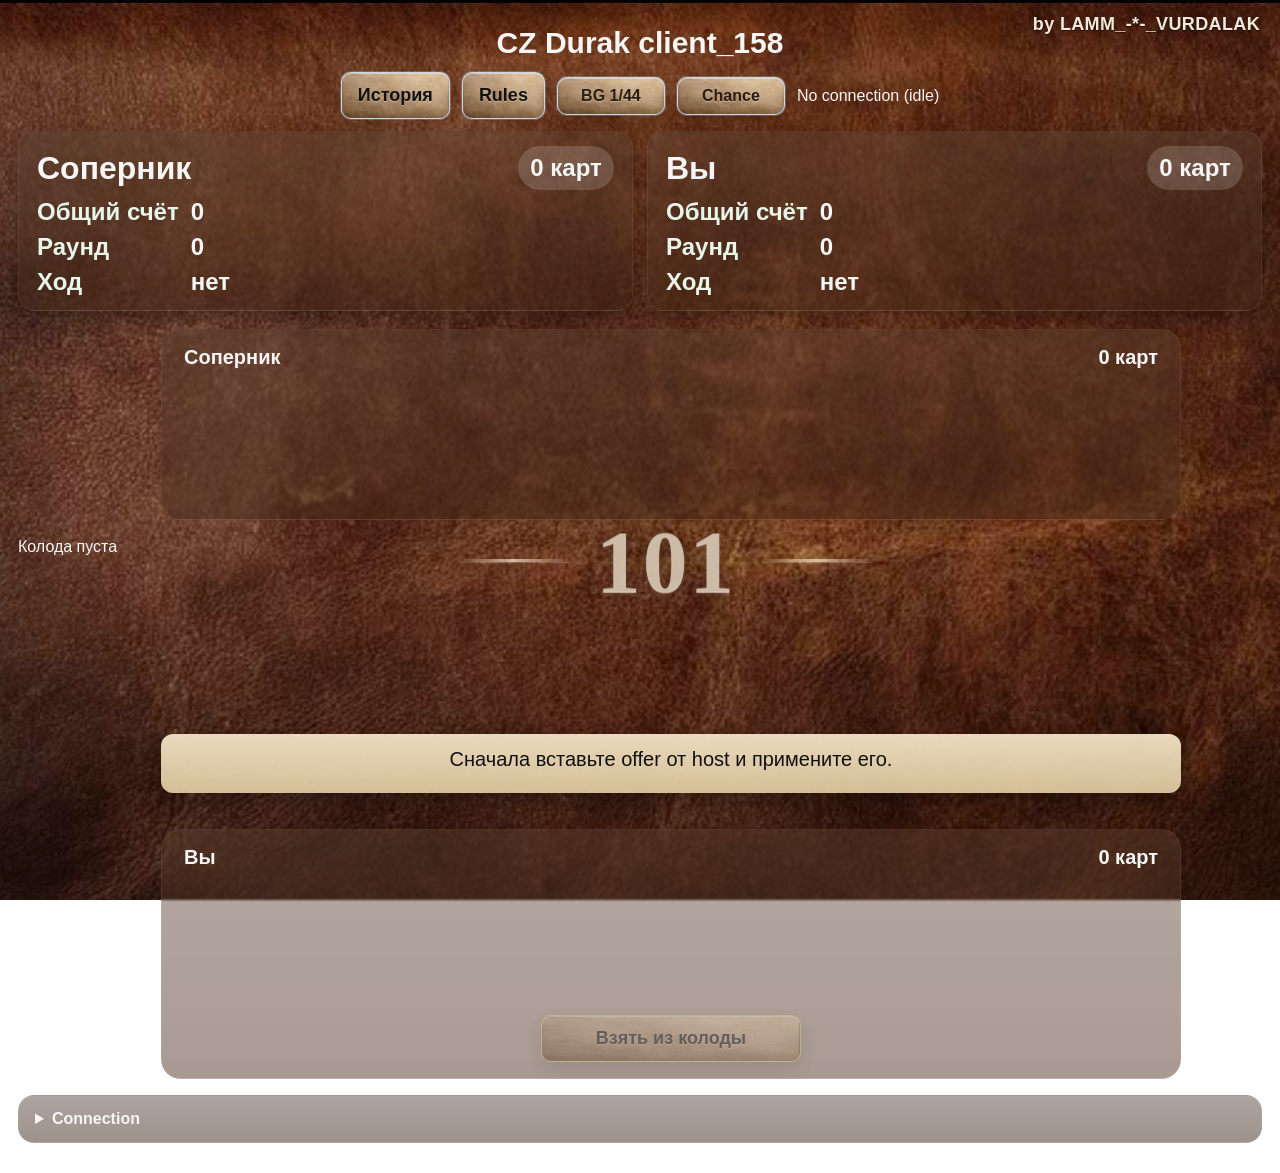
<file: index.html>
<!DOCTYPE html>
<html lang="ru">
<head>
<meta charset="UTF-8" />
<meta name="viewport" content="width=device-width, initial-scale=1.0" />
<title>CZ Durak client_158</title>
<style>
  :root{
    --table:#5c341d; --table-dark:#26150c; --panel:rgba(72,42,24,.42); --text:#f6f6f6;
    --accent:#e6d8ae; --shadow:0 10px 24px rgba(0,0,0,.32); --page-bg-image:radial-gradient(circle at 30% 26%, #eadbc0 0%, #d3b186 34%, #b17d56 68%, #8e6140 100%); --button-bg-image:none;
    --card-w:78px; --card-h:112px; --red:#d81f1f; --black:#111; --blue-back:#4966d6;
  }
  *{box-sizing:border-box}
  body{margin:0;font-family:Arial,Helvetica,sans-serif;color:var(--text);background-image:linear-gradient(rgba(18,10,7,.12), rgba(18,10,7,.12)), var(--page-bg-image);background-size:cover,cover;background-position:center,center;background-repeat:no-repeat,no-repeat;background-attachment:fixed,fixed;min-height:100vh}
  .wrap{max-width:1280px;margin:0 auto;padding:18px 18px 30px;position:relative}
  h1{margin:8px 0 12px;text-align:center;font-size:30px}
  .topbar{display:flex;gap:12px;justify-content:center;align-items:center;flex-wrap:wrap;margin-bottom:12px}
  .btn-main,.btn-open,.btn-log,.btn-draw,select,textarea,input,button{border:none;border-radius:10px;padding:12px 16px;font-size:18px;box-shadow:var(--shadow)}
  select,button,textarea,input{border:none;border-radius:10px;padding:12px 16px;font-size:18px;cursor:pointer;box-shadow:var(--shadow)}
  textarea,input{cursor:text}
  button{cursor:pointer}
  .btn-main{background:#efefef;color:#111}
  .btn-open{background:#f3e08d;color:#111}
  .btn-log{background:#d4eef9;color:#111}
  .btn-draw{background:#d7cf5a;color:#111; min-width:260px}
  .btn-draw[disabled], button[disabled]{opacity:.45; cursor:not-allowed}
  .btn-bg{background:#ead7b3;color:#2d1a10;padding:9px 12px;font-size:16px;min-width:108px}

  .btn-main,.btn-open,.btn-log,.btn-draw,.btn-bg,.picker-inline button,.round-end button,.history-box button{
    background-color:#d7be9a;
    background-image:linear-gradient(180deg, rgba(255,250,240,.26), rgba(72,43,25,.16)), var(--button-bg-image);
    background-size:100% 100%,100% 100%;
    background-position:center,center;
    background-repeat:no-repeat,no-repeat;
    border:1px solid rgba(255,241,221,.54);
    text-shadow:0 1px 0 rgba(255,255,255,.30);
    box-shadow:inset 0 1px 0 rgba(255,255,255,.38), inset 0 -2px 4px rgba(75,42,22,.16), 0 8px 18px rgba(0,0,0,.20);
  }
  .btn-next,.btn-open,.btn-newgame,.btn-log,.btn-bg,.btn-draw{font-weight:700}
  .btn-next{border-color:rgba(127,212,151,.66); box-shadow:inset 0 1px 0 rgba(255,255,255,.38), inset 0 -2px 4px rgba(75,42,22,.16), 0 0 0 1px rgba(127,212,151,.26), 0 8px 18px rgba(0,0,0,.20)}
  .btn-open{border-color:rgba(239,214,108,.70); box-shadow:inset 0 1px 0 rgba(255,255,255,.38), inset 0 -2px 4px rgba(75,42,22,.16), 0 0 0 1px rgba(239,214,108,.22), 0 8px 18px rgba(0,0,0,.20)}
  .btn-newgame{border-color:rgba(235,154,154,.72); box-shadow:inset 0 1px 0 rgba(255,255,255,.32), inset 0 -2px 4px rgba(95,32,24,.18), 0 0 0 1px rgba(235,154,154,.24), 0 8px 18px rgba(0,0,0,.22)}
  .btn-log,.btn-bg{border-color:rgba(196,224,255,.72); box-shadow:inset 0 1px 0 rgba(255,255,255,.38), inset 0 -2px 4px rgba(75,42,22,.16), 0 0 0 1px rgba(196,224,255,.24), 0 8px 18px rgba(0,0,0,.20)}
  .btn-draw{border-color:rgba(228,208,112,.72)}
  .btn-main:hover,.btn-open:hover,.btn-log:hover,.btn-draw:hover,.btn-bg:hover,.picker-inline button:hover,.round-end button:hover,.history-box button:hover{transform:translateY(-1px); filter:brightness(1.02)}
  .scoreboard{display:grid;grid-template-columns:1fr 1fr;gap:14px;margin-bottom:18px}
  .score-card{background:linear-gradient(180deg, rgba(255,247,230,.07), rgba(61,34,19,.10)), rgba(61,34,19,.42);border-radius:16px;padding:14px 18px;box-shadow:var(--shadow);min-height:110px;border:1px solid rgba(255,228,188,.08);backdrop-filter:blur(1px)}
  .score-head{display:flex;justify-content:space-between;align-items:center;margin-bottom:8px}
  .score-head h3{margin:0;font-size:32px;line-height:1}
  .count-badge{background:rgba(255,255,255,.16);padding:8px 12px;border-radius:999px;font-size:24px;font-weight:700;min-width:96px;text-align:center}
  .score-grid{display:grid;grid-template-columns:auto 1fr;gap:6px 12px;align-items:center;font-size:24px;line-height:1.2}
  .score-grid .label{font-weight:700;color:#e8f5e9}
  .score-grid .value{font-weight:700}
  .layout{display:grid;grid-template-columns: 1fr 420px 1fr;grid-template-areas:"enemy enemy enemy" "deck center pile" "status status status" "picker picker picker" "player player player";gap:18px;align-items:center}
  .enemy-box,.player-box{justify-self:center;width:min(1020px, 100%);background:linear-gradient(180deg, rgba(255,248,235,.05), rgba(46,26,15,.08)), var(--panel);border-radius:20px;padding:16px 22px;border:1px solid rgba(255,228,188,.08);backdrop-filter:blur(1px)}
  .enemy-box{grid-area:enemy;min-height:150px}
  .player-box{grid-area:player;min-height:180px}
  .name-row{display:flex;justify-content:space-between;align-items:center;margin-bottom:8px;font-size:20px;font-weight:700}
  .cards-row{display:flex;gap:0;min-height:126px;align-items:flex-end;justify-content:center;flex-wrap:nowrap}
  .cards-row.enemy .card-slot{margin-left:-18px}
  .cards-row.player .card-slot{margin-left:-10px}
  .cards-row .card-slot:first-child{margin-left:0}
  .center-deck{grid-area:deck;justify-self:end;display:flex;gap:24px;align-items:center}
  .pile-box{grid-area:pile;justify-self:start;min-width:330px;min-height:170px;display:flex;align-items:center;justify-content:flex-start}
  .status{grid-area:status;justify-self:center;width:min(1020px, 100%);text-align:center;background:linear-gradient(180deg, rgba(244,229,199,.94), rgba(220,200,160,.94));color:#111;padding:14px 20px;border-radius:12px;font-size:20px;box-shadow:var(--shadow);text-align:center}
  .status .sub{display:block;margin-top:8px;font-size:18px;color:#4a3f18;font-weight:700;white-space:pre-line}
  .picker-inline{grid-area:picker;justify-self:center;display:none;gap:10px;flex-wrap:wrap;align-items:center;justify-content:center;width:min(960px, 100%);background:rgba(255,255,255,.08);border-radius:14px;padding:12px;position:relative;z-index:20}
  .picker-inline.show{display:flex;position:relative;z-index:5}
  .picker-inline .picker-title{font-size:20px;margin-right:10px}
  .picker-inline button{background:#d7cf5a;color:#111}
  .deck-stack{position:relative;width:520px;height:170px}
  .stack-count{text-align:center;margin-top:8px;font-size:20px;color:#eef5ee;font-weight:700}
  .pile-stack{position:relative;width:330px;height:170px}
  .pile-stack .card{position:absolute;left:0;top:0}
  .card-slot{position:relative}
  .card{width:var(--card-w);height:var(--card-h);border-radius:7px;background:#fff;color:#111;border:1px solid rgba(0,0,0,.28);position:relative;box-shadow:0 6px 12px rgba(0,0,0,.28);overflow:hidden;user-select:none}
  .card.faceup.playable{cursor:pointer;transition:transform .12s ease, box-shadow .12s ease}
  .card.faceup.playable:hover{transform:translateY(-10px);box-shadow:0 12px 18px rgba(0,0,0,.34)}
  .card.back{background:
      linear-gradient(135deg, rgba(255,255,255,.18) 25%, transparent 25%) -8px 0/16px 16px,
      linear-gradient(225deg, rgba(255,255,255,.18) 25%, transparent 25%) -8px 0/16px 16px,
      linear-gradient(315deg, rgba(255,255,255,.18) 25%, transparent 25%) 0px 0/16px 16px,
      linear-gradient(45deg, rgba(255,255,255,.18) 25%, transparent 25%) 0px 0/16px 16px,
      var(--blue-back)}
  .card.back::before{content:"";position:absolute;inset:8px;border:2px solid rgba(255,255,255,.88);border-radius:5px}
  .card.back::after{content:"◈";position:absolute;inset:0;display:flex;align-items:center;justify-content:center;color:#fff;font-size:30px;opacity:.9}
  .corner{position:absolute;left:6px;top:5px;line-height:.95;text-align:center;font-weight:700}
  .corner.bottom{left:auto;top:auto;right:6px;bottom:5px;transform:rotate(180deg)}
  .rank{font-size:22px}.suit{font-size:20px}
  .center-symbol{position:absolute;inset:0;display:flex;align-items:center;justify-content:center;font-size:46px;font-weight:700}
  .red{color:#d81f1f}.black{color:#111}
  .small-note{text-align:center;margin-top:12px}
  .legend{display:flex;justify-content:center;gap:14px;margin-top:8px;flex-wrap:wrap;color:#edf4ed;font-size:16px}
  .netpanel{margin-top:16px;background:linear-gradient(180deg, rgba(255,247,231,.05), rgba(52,29,17,.10)), rgba(52,29,17,.42);padding:14px 16px;border-radius:16px;border:1px solid rgba(255,228,188,.08);backdrop-filter:blur(1px)}
  .netpanel details summary{cursor:pointer;font-weight:700}
  .netgrid{display:grid;grid-template-columns:1fr 1fr;gap:12px;margin-top:10px}
  .netlog{white-space:pre-wrap;background:rgba(0,0,0,.22);padding:12px;border-radius:12px;font-family:Consolas,monospace;font-size:13px;max-height:220px;overflow:auto}
  .server-row{display:grid;grid-template-columns:180px 1fr 140px auto;gap:8px;align-items:center;margin:10px 0 12px}
  .server-row select,.server-row input{min-width:0}
  .subpanel{margin-top:10px;border-top:1px solid rgba(255,255,255,.08);padding-top:10px}

  .round-end{position:fixed;right:18px;bottom:18px;background:rgba(7,20,12,.96);color:#fff;padding:16px 18px;border-radius:16px;box-shadow:0 14px 28px rgba(0,0,0,.45);width:min(420px, calc(100vw - 36px));display:none;z-index:30}
  .round-end.show{display:block}
  .round-end h4{margin:0 0 10px;font-size:28px}
  .round-end .lines{white-space:pre-line;font-size:18px;line-height:1.45}
  .round-end .actions{text-align:right;margin-top:12px}
  .round-end button{background:#f3e08d;color:#111;border:none;border-radius:10px;padding:10px 14px;font-size:18px;cursor:pointer}
  .history-box{position:fixed;left:50%;top:50%;transform:translate(-50%,-50%);background:rgba(7,20,12,.98);color:#fff;padding:16px 18px;border-radius:16px;box-shadow:0 14px 28px rgba(0,0,0,.45);display:none;z-index:1001;max-width:min(980px, calc(100vw - 36px));width:min(980px, calc(100vw - 36px));pointer-events:auto}
  .history-box.show{display:block}
  .history-box h4{margin:0 0 10px;font-size:28px}
  .history-box .lines{white-space:pre-wrap;font-size:18px;line-height:1.45;max-height:60vh;overflow:auto;font-family:Consolas,monospace}
  .history-box .actions{text-align:right;margin-top:12px}
  .history-box button{background:#f3e08d;color:#111;border:none;border-radius:10px;padding:10px 14px;font-size:18px;cursor:pointer}


  .layout{position:relative}
  .layout > *{position:relative;z-index:1}
.table-watermark{position:absolute;left:0;right:0;top:72px;bottom:360px;display:flex;align-items:center;justify-content:center;transform:translateX(26px);pointer-events:none;user-select:none;z-index:0;color:rgba(244,223,198,.56);text-transform:uppercase;font-family:Georgia,'Times New Roman',serif;filter:drop-shadow(0 2px 1px rgba(255,240,220,.18))}
  .table-watermark .wm-101-wrap{display:flex;align-items:center;gap:26px;font-size:clamp(56px,7vw,94px);font-weight:900;letter-spacing:.02em}
  .table-watermark .wm-101{line-height:1;color:rgba(248,231,208,.38);text-shadow:0 1px 0 rgba(255,248,235,.55),0 -1px 0 rgba(78,47,28,.72),0 2px 0 rgba(118,82,58,.28),0 8px 18px rgba(44,22,11,.42)}
  .table-watermark .wm-line{width:110px;height:3px;background:linear-gradient(90deg, rgba(244,223,198,.0), rgba(244,223,198,.72), rgba(244,223,198,.0));box-shadow:0 1px 0 rgba(255,246,230,.18),0 3px 8px rgba(26,12,7,.25);border-radius:999px}
  .table-watermark .wm-bridge{font-size:clamp(68px,8.7vw,116px);font-weight:900;letter-spacing:.018em;line-height:.92;color:rgba(248,231,208,.38);text-shadow:0 1px 0 rgba(255,248,235,.56),0 -1px 0 rgba(78,47,28,.74),0 2px 0 rgba(118,82,58,.28),0 9px 20px rgba(44,22,11,.44)}


  .credit-signature{position:absolute;right:20px;top:14px;color:rgba(255,248,235,.94);font-size:18px;font-weight:700;letter-spacing:.02em;text-shadow:0 1px 0 rgba(0,0,0,.55),0 0 8px rgba(0,0,0,.28);z-index:5;pointer-events:none}

  .chance-panel{position:absolute;left:50%;top:39%;transform:translate(-50%,-50%);z-index:4;display:none;min-width:470px;max-width:min(980px,94vw);padding:9px 13px;border-radius:16px;background:rgba(28,17,11,.46);border:1px solid rgba(255,238,200,.22);box-shadow:0 10px 24px rgba(0,0,0,.25);backdrop-filter:blur(1.2px);pointer-events:none;text-align:left}
  .chance-panel.show{display:block}
  .chance-title{font-size:18px;font-weight:900;color:#fff4d8;text-shadow:0 1px 2px rgba(0,0,0,.7);margin:0 0 6px;text-align:center}
  .chance-any{margin-left:14px;color:#f8e28c;font-weight:900}
  .chance-outs{margin-left:8px;color:#e8d6a6;font-size:14px;font-weight:800;opacity:.95}
  .chance-cards{display:flex;gap:7px;justify-content:flex-start;align-items:flex-end;flex-wrap:wrap}
  .chance-item{width:44px;text-align:center}
  .chance-prob{display:none}
  .chance-mini-card{width:42px;height:55px;border-radius:6px;background:#fff;color:#111;border:1px solid rgba(0,0,0,.34);box-shadow:0 3px 8px rgba(0,0,0,.30);position:relative;margin:0;font-weight:900;font-family:Arial,Helvetica,sans-serif;flex:0 0 auto}
  .chance-mini-card .ct{position:absolute;left:50%;top:3px;transform:translateX(-50%);font-size:18px;line-height:.95;letter-spacing:-1.4px;white-space:nowrap;text-align:center}
  .chance-mini-card .cp{position:absolute;left:50%;bottom:3px;transform:translateX(-50%);min-width:25px;padding:1px 5px;border-radius:999px;background:rgba(50,34,15,.88);color:#ffe789;font-size:16px;font-weight:900;line-height:1.05;text-align:center;text-shadow:0 1px 1px rgba(0,0,0,.65)}
  .chance-mini-card.red{color:#d81f1f}
  .chance-mini-card.black{color:#111}
  .chance-summary-card{background:linear-gradient(180deg,#fffaf0,#efd8a6);border-color:rgba(255,229,127,.88);box-shadow:0 0 0 2px rgba(255,226,94,.16),0 3px 8px rgba(0,0,0,.30)}
  .chance-summary-card .ct{font-size:25px;letter-spacing:-1px}
  .chance-summary-card .cp{font-size:18px;bottom:4px}
  .chance-empty{font-size:15px;color:#f3ead7;font-weight:700;opacity:.88;text-align:center}

  .chance-panel{top:39%;min-width:470px;max-width:min(1040px,94vw);padding:9px 13px}
  .chance-groups{display:flex;flex-direction:column;gap:6px;align-items:stretch}
  .chance-group{display:flex;gap:7px;align-items:center;justify-content:flex-start;flex-wrap:nowrap}
  .chance-group-head{display:none}
  .chance-group-cards{display:flex;gap:5px;align-items:center;justify-content:flex-start;flex-wrap:wrap;max-width:900px}
  .chance-mini-card{width:38px;height:50px}
  .chance-mini-card .ct{font-size:18px;top:3px}
  .chance-mini-card .cp{display:block}
  @media (max-width:760px){.chance-panel{top:38%;min-width:320px}.chance-group{flex-wrap:wrap}.chance-group-cards{justify-content:flex-start}.chance-mini-card{width:36px;height:48px}.chance-summary-card .ct{font-size:23px}}

</style>
</head>
<body>
<div class="wrap">
  <div class="credit-signature">by LAMM_-*-_VURDALAK</div>
  <h1>CZ Durak client_158</h1>

  <div class="topbar">
    <button class="btn-log" id="logToggleBtn" type="button" style="display:none">ЛОГ OFF</button>
    <button class="btn-log" id="historyBtn" type="button">История</button>
    <button class="btn-log" id="debugToggleBtn" type="button" style="display:none">DEBUG OFF</button>
    <button class="btn-log" id="rulesBtn" type="button">Rules</button>
    <button class="btn-bg" id="bgCycleBtn" type="button">BG</button>
    <button class="btn-bg" id="chanceBtn" type="button">Chance</button>
    <span id="connStateText">No connection</span>
  </div>

  <div class="scoreboard">
    <div class="score-card">
      <div class="score-head"><h3>Соперник</h3><div id="enemyCountTop" class="count-badge">—</div></div>
      <div class="score-grid">
        <div class="label">Общий счёт</div><div class="value" id="enemyTotalScore">0</div>
        <div class="label">Раунд</div><div class="value" id="enemyRoundScore">—</div>
        <div class="label">Ход</div><div class="value" id="enemyTurnValue">—</div>
      </div>
    </div>
    <div class="score-card">
      <div class="score-head"><h3>Вы</h3><div id="playerCountTop" class="count-badge">—</div></div>
      <div class="score-grid">
        <div class="label">Общий счёт</div><div class="value" id="playerTotalScore">0</div>
        <div class="label">Раунд</div><div class="value" id="playerRoundScore">—</div>
        <div class="label">Ход</div><div class="value" id="playerTurnValue">—</div>
      </div>
    </div>
  </div>

  <div class="layout">
    <div id="variantWatermark" class="table-watermark" aria-hidden="true">101</div>
    <div id="chancePanel" class="chance-panel" aria-live="polite"></div>
    <div class="enemy-box">
      <div class="name-row"><div>Соперник</div><div id="enemyCount"></div></div>
      <div class="cards-row enemy" id="enemyRow"></div>
    </div>

    <div class="center-deck">
      <div><div class="deck-stack" id="deckStack"></div><div class="stack-count" id="deckCount"></div></div>
    </div>

    <div class="pile-box">
      <div class="pile-stack" id="pileStack"></div>
    </div>

    <div class="status">
      <span id="statusMain">Сначала вставьте offer от host и примените его.</span>
      <span class="sub" id="statusSub"></span>
    </div>

	<div class="picker-inline" id="pickerInline">
 	 <div class="picker-title" style="font-size:26px;">Выберите масть:</div>
 	 <button data-suit="clubs" style="font-size:26px;">Трефы ♣</button>
 	 <button data-suit="diamonds" style="font-size:26px;">Бубны ♦</button>
 	 <button data-suit="hearts" style="font-size:26px;">Червы ♥</button>
 	 <button data-suit="spades" style="font-size:26px;">Пики ♠</button>
	</div>

    <div class="player-box">
      <div class="name-row"><div>Вы</div><div id="playerCount"></div></div>
      <div class="cards-row player" id="playerRow"></div>
      <div class="small-note"><button class="btn-draw" id="drawBtn">Взять из колоды</button></div>

    </div>
  </div>

  <div class="netpanel">
    <details>
      <summary>Connection</summary>
      <div class="server-row">
        <select id="signalPreset">
          <option value="railway" selected>WAN / Railway</option>
          <option value="localhost">LAN / localhost</option>
          <option value="custom">Custom</option>
        </select>
        <input id="signalUrl" type="text" value="wss://bubbly-tranquility-production.up.railway.app" placeholder="wss://...">
        <input id="signalRoom" type="text" value="158" placeholder="Комната">
        <button class="btn-log" id="signalClientBtn" type="button">Сервер: client</button>
      </div>

      <div class="subpanel">
        <div class="row" style="margin-bottom:8px">
          <button class="btn-log" id="copyLogBtn" type="button">Copy log</button>
          <button class="btn-log" id="clearLogBtn" type="button">Clear log</button>
          <button class="btn-log" id="pongBtn" type="button">PONG</button>
        </div>
        <div id="netLog" class="netlog"></div>
      </div>

      <details class="subpanel">
        <summary>Manual offer mode</summary>
        <div class="netgrid">
        <div>
          <div class="row" style="margin-bottom:8px">
            <button class="btn-log" id="pasteOfferBtn" type="button">Paste</button>
            <button class="btn-log" id="applyOfferBtn" type="button">Apply offer</button>
          </div>
          <textarea id="offerIn" placeholder="Вставьте сюда offer от host вручную (Ctrl+V)"></textarea>
        </div>
        <div>
          <div class="row" style="margin-bottom:8px">
            <button class="btn-log" id="copyAnswerBtn" type="button">Copy</button>
          </div>
          <textarea id="answerOut" readonly placeholder="Answer для host (копировать кнопкой Copy)"></textarea>
        </div>
      </div>
      </details>
    </details>
  </div>
</div>

<div id="rulesBackdrop" style="display:none;position:fixed;inset:0;background:rgba(0,0,0,.25);z-index:1000"></div>
<div class="history-box" id="rulesPanel">
  <h4>Rules</h4>
  <div class="lines" id="rulesLines"></div>
  <div class="actions"><button id="closeRulesBtn" type="button">Закрыть</button></div>
</div>

<div class="round-end" id="roundEndPanel">
  <h4 id="roundEndTitle">Сет завершён</h4>
  <div class="lines" id="roundEndLines"></div>
  <div class="actions"><button id="closeRoundEndBtn" type="button">Закрыть</button></div>
</div>

<div id="historyBackdrop" style="display:none;position:fixed;inset:0;background:rgba(0,0,0,.25);z-index:1000"></div>
<div class="history-box" id="historyPanel">
  <h4>История счёта</h4>
  <div class="lines" id="historyLines"></div>
  <div class="actions"><button id="closeHistoryBtn" type="button">Закрыть</button></div>
</div>

<script>
const APP_VERSION = 'CZ Durak client_158';
const suits = [
  { key: 'clubs', symbol: '♣', color: 'black', label: 'Трефы' },
  { key: 'diamonds', symbol: '♦', color: 'red', label: 'Бубны' },
  { key: 'hearts', symbol: '♥', color: 'red', label: 'Червы' },
  { key: 'spades', symbol: '♠', color: 'black', label: 'Пики' }
];
const state = {
  role: 'client',
  deck: [], playerHand: [], enemyHand: [], pile: [],
  showEnemy: false, showDeck: false, forcedSuit: null, pendingSuitChoice: false,
  pendingSuitChoiceRole: null, turn: null, gameStarted: false, roundEnded: false,
  scores: { playerTotal: 0, enemyTotal: 0, playerRound: 0, enemyRound: 0 }, history: [], matchOver: false, roundEndInfo: null,
  logEnabled: false, debugEnabled: false, dragIndex: null,
  signaling: { ws: null, url: 'ws://localhost:8787', room: '', connected: false },
  connectionReady: false, pc: null, dc: null, rules: { gameVariant: '101' },
  signalConnecting: false,
  answerSent: false,
  lastRemoteOfferSdp: '',
  classicLog: '',
  lastRejectInfo: '',
  bgFiles: [],
  bgIndex: -1,
  bgName: '',
  pendingBgName: '',
  bgLoadStarted: false,
  chanceMode: 'off',
  chanceMasterEnabled: true,
  chanceView: null,
  lastChancePreviewId: '',
  awaitingState: false,
  connection: {
    attemptId: 0, stage: 'idle', wsState: 'closed', peerState: 'idle', dcState: 'closed',
    offerId: '', helloSent: false, helloReceived: false, startedAt: 0, helloAt: 0,
    lastError: '', timers: { hello: null, retry: null }, transportPolicy: 'all'
  },
};
const $ = (id) => document.getElementById(id);
const NL = String.fromCharCode(10);
const SERVER_PRESETS = { railway: 'wss://bubbly-tranquility-production.up.railway.app', localhost: 'ws://localhost:8787' };
const ACTION_DELAY_MS = 900;
const VERSION_NUM = (APP_VERSION.match(/_(\d+(?:\.\d+)*)$/)?.[1] || (APP_VERSION.match(/(\d+)/g) || []).pop() || '0');

const BG_FILE_RE = /\.(jpe?g|png|webp)$/i;
const DEFAULT_BUTTON_BG_CANDIDATES = (() => {
  const items = [
    'Pics/Buttons/button_bg.jpg','Pics/Buttons/button_bg.jpeg','Pics/Buttons/button_bg.png','Pics/Buttons/button_bg.webp',
    'Pics/Buttons/bg.jpg','Pics/Buttons/bg.jpeg','Pics/Buttons/bg.png','Pics/Buttons/bg.webp',
    'Pics/Buttons/buttons.jpg','Pics/Buttons/buttons.jpeg','Pics/Buttons/buttons.png','Pics/Buttons/buttons.webp'
  ];
  const exts = ['jpg','jpeg','png','webp'];
  const prefixes = ['button_bg','btn','button','bg'];
  for (const prefix of prefixes){
    for (let i = 1; i <= 40; i++){
      for (const ext of exts) items.push(`Pics/Buttons/${prefix}${i}.${ext}`);
    }
  }
  return items;
})();
const DEFAULT_TABLE_BG_MANIFESTS = ['Pics/backgrounds.json','Pics/list.json','Pics/bg.json'];

const DEFAULT_TABLE_BG_CANDIDATES = (() => {
  const items = [];
  const exts = ['jpg','jpeg','png','webp'];
  for (let i = 1; i <= 200; i++){
    for (const ext of exts) items.push(`Pics/bg${i}.${ext}`);
  }
  return items;
})();

function probeImage(url){
  return new Promise(resolve => {
    const img = new Image();
    img.onload = () => resolve(url);
    img.onerror = () => resolve(null);
    img.src = url;
  });
}
async function firstExisting(candidates){
  for (const candidate of candidates){
    const hit = await probeImage(candidate);
    if (hit) return hit;
  }
  return null;
}
function setButtonBackground(url){
  document.documentElement.style.setProperty('--button-bg-image', url ? `url("${url}")` : 'none');
}
async function loadDefaultButtonBackground(){
  const url = await firstExisting(DEFAULT_BUTTON_BG_CANDIDATES);
  setButtonBackground(url);
}
function normalizeBgList(items){
  return Array.from(new Set((items || []).map(item => String(item || '').trim()).filter(item => BG_FILE_RE.test(item)))).map(item => item.replace(/\\/g,'/'));
}
async function tryLoadManifest(url){
  try{
    const res = await fetch(url, {cache:'no-store'});
    if (!res.ok) return null;
    const data = await res.json();
    if (Array.isArray(data)) return normalizeBgList(data).map(name => name.startsWith('Pics/') ? name : `Pics/${name}`);
    if (data && Array.isArray(data.files)) return normalizeBgList(data.files).map(name => name.startsWith('Pics/') ? name : `Pics/${name}`);
  }catch(e){}
  return null;
}
async function loadDefaultTableBackgrounds(){
  if (state.bgLoadStarted) return;
  state.bgLoadStarted = true;
  let urls = null;
  for (const manifest of DEFAULT_TABLE_BG_MANIFESTS){
    urls = await tryLoadManifest(manifest);
    if (urls && urls.length) break;
  }
  if ((!urls || !urls.length) && DEFAULT_TABLE_BG_CANDIDATES.length){
    const hits = [];
    for (const candidate of DEFAULT_TABLE_BG_CANDIDATES){
      const hit = await probeImage(candidate);
      if (hit) hits.push(hit);
    }
    urls = hits;
  }
  if (!urls || !urls.length){
    updateBgButton();
    return;
  }
  state.bgFiles = urls.map(url => ({name: url.split('/').pop(), url}));
  if (state.bgFiles.length){
    state.pendingBgName = state.rules.tableBgName || state.bgName || state.bgFiles[0].name;
    applyPendingBackground();
  } else {
    updateBgButton();
  }
}

const RULES_TEXT = `В Чешского дурака играют два игрока. Смысл игры - сбросить все карты с рук и посчитать по очкам оставшиеся карты у противника. Проигравшим считается игрок, первым набравший больше 101 очков.
Игроки по-очереди делают ходы, сбрасывая карты в стопку на игровом столе. Первый ходит любой картой, следующий должен положить карту той же масти или того же достоинства, что и карта, лежащая сверху стопки. Например, если на столе лежит Валет пик, то на него можно сбросить, либо Валета, либо любую карту масти пик (либо Даму любой масти. см. ниже). Если нечем ходить, набираются карты из колоды до тех пор, пока не выпадет нужная карта.
Когда карты в колоде заканчиваются, то сброшенные карты, кроме последней, переворачиваются, перемешиваются и кладутся на место колоды (тем самым из колоды опять можно добирать карты)
Здесь два варианта игры Чешский дурак: «101» и «Бридж». (вариант игры выбирает хост)
В зависимости от того, какую карту сбрывает игрок, для его соперника наступают различные последствия:
Вариант игры «101»:
· шестёрка – соперник берёт одну карту из колоды и пропускает ход
· семёрка – берёт две карты и пропускает ход
· Король червей – берёт четыре карты и пропускает ход
· Туз – соперник пропускает ход
· Дама – назначает масть

Вариант игры «Бридж»:
· шестёрка – берёт четыре карты из колоды и пропускает ход
· семёрка – берёт две карты и НЕ пропускает ход
· туз – соперник пропускает ход
· Дама – назначает масть

Даму любой масти можно выкладывать на любую карту, при этом игрок, выложивший Даму, заказывает масть, с которой должен зайти соперник (появляется окно с выбором масти).

Подсчёт очков
Когда у кого-то из игроков заканчиваются карты, значит соперник проиграл раунд и его карты пересчитываются:
· Валет – 2 очка
· Дама – 3 очка
· Король – 4 очка
· Туз – 11 очков
· остальные карты по цифровому номиналу. (например шестёрка это 6 очков)

Если один игрок сбросил все карты, а у соперника на руках осталась всего одна карта Дама (кроме Дамы пик), то прибавляется 20 очков к счёту соперника.
Если на руках осталась всего одна карта Дама пик, то прибавляется 40 очков.
Если игрок закончил раунд картой Дама (кроме Дамы пик), то с его счёта списывается 20 очков (минус 20).
Если игрок закончил раунд на Даму пик, то с его счёта списывается 40 очков (минус 40).

Тот, кто выиграл раунд (сет), тот ходит в следующем раунде первым (зависит от настроек на хосте).
Игрок, первым набравший больше 101 очков, считается проигравшим.
Важный бонус: У игрока, набравшего 101 очко ровно, все очки обнуляются (в ноль) и игра продолжается.`;

function showRoundEnd(title, lines){
  $('roundEndTitle').textContent = title;
  $('roundEndLines').textContent = lines;
  $('roundEndPanel').classList.add('show');
}
function hideRoundEnd(){ $('roundEndPanel').classList.remove('show'); }

function netTime(){
  const d = new Date();
  const pad = (n) => String(n).padStart(2, '0');
  return `${pad(d.getHours())}:${pad(d.getMinutes())}:${pad(d.getSeconds())}`;
}
function logNet(msg){
  $('netLog').textContent += `${netTime()}  ${msg}\n`;
  $('netLog').scrollTop = $('netLog').scrollHeight;
}
function setConnText(){ $('connStateText').textContent = state.connectionReady ? 'Connected' : 'No connection'; }
function suitInfo(key){ return suits.find(s => s.key === key); }
function cardText(card){ return `${card.rank}${suitInfo(card.suit).symbol}`; }
function lastPileCard(){ return state.pile.length ? state.pile[state.pile.length - 1] : null; }
function setStatus(main, sub=''){
  $('statusMain').textContent = main;
  const parts = [];
  if (sub) parts.push(sub);
  const forcedLine = state.forcedSuit ? `Заказана масть: ${suitInfo(state.forcedSuit).label}.` : '';
  if (forcedLine && !(main || '').includes(forcedLine) && !(sub || '').includes(forcedLine)) parts.push(forcedLine);
  $('statusSub').textContent = parts.join('\n');
}
function canPlayOnTop(card, topCard, forcedSuit){
  if (!topCard) return true;
  if (card.rank === 'Q') return true;
  if (forcedSuit) return card.rank === 'Q' || card.suit === forcedSuit;
  return card.suit === topCard.suit || card.rank === topCard.rank;
}
function getPlayableCards(hand){
  const top = lastPileCard();
  return hand.filter(card => canPlayOnTop(card, top, state.forcedSuit));
}
function shouldEnableDraw(hand){
  if (state.roundEnded || !state.gameStarted) return false;
  return getPlayableCards(hand).length < Number(state.rules.drawDisabledAtPlayableCount || 2);
}
function createCardElement(card, opts = {}){
  const { faceUp = true, clickable = false, playable = false, clickHandler = null } = opts;
  const div = document.createElement('div');
  div.className = `card ${faceUp ? 'faceup' : 'back'} ${faceUp && playable ? 'playable' : ''}`;
  if (!faceUp) return div;
  const suit = suitInfo(card.suit);
  const colorClass = suit.color;
  const top = document.createElement('div');
  top.className = `corner ${colorClass}`;
  top.innerHTML = `<div class="rank">${card.rank}</div><div class="suit">${suit.symbol}</div>`;
  const bottom = document.createElement('div');
  bottom.className = `corner bottom ${colorClass}`;
  bottom.innerHTML = `<div class="rank">${card.rank}</div><div class="suit">${suit.symbol}</div>`;
  const center = document.createElement('div');
  center.className = `center-symbol ${colorClass}`;
  center.textContent = suit.symbol;
  div.append(top, center, bottom);
  if (clickable && clickHandler) div.addEventListener('click', clickHandler);
  return div;
}



function nextChanceMode(mode){ return mode === 'off' ? 'visible' : (mode === 'visible' ? 'hidden' : 'off'); }
function chanceModeLabel(mode){ return mode === 'visible' ? 'Chance V' : (mode === 'hidden' ? 'Chance H' : 'Chance'); }
function updateChanceButton(){
  const btn=$('chanceBtn');
  if (btn){
    btn.textContent = state.chanceMasterEnabled === false ? 'Chance OFF' : chanceModeLabel(state.chanceMode || 'off');
    btn.disabled = state.chanceMasterEnabled === false;
  }
}
function toggleChanceClient(){
  if (state.chanceMasterEnabled === false) return;
  state.chanceMode = nextChanceMode(state.chanceMode || 'off');
  updateChanceButton();
  sendMessage({type:'client_chance_mode', mode: state.chanceMode});
  renderChancePanel();
}
function chancePreviewId(card){ return card && card.rank !== 'Q' ? `${card.rank}|${card.suit}` : ''; }
function sendClientChancePreview(card){
  if (state.chanceMasterEnabled === false) return;
  if ((state.chanceMode || 'off') === 'off') return;
  if (!state.connectionReady) return;
  const id = chancePreviewId(card);
  if (state.lastChancePreviewId === id) return;
  state.lastChancePreviewId = id;
  sendMessage({type:'client_chance_preview', card: id ? {rank:card.rank, suit:card.suit} : null});
}
function chanceSummaryCard(group){
  const prob = group.probabilityText || '0';
  if (group.key === 'suit'){
    const suit = suits.find(s => s.symbol === group.symbol) || suits.find(s => s.key === group.suit);
    const color = suit && suit.color === 'red' ? 'red' : 'black';
    return `<div class="chance-mini-card chance-summary-card ${color}"><div class="ct">${group.symbol || ''}</div><div class="cp">${prob}</div></div>`;
  }
  const label = group.key === 'queen' ? 'Q' : (group.label || '');
  return `<div class="chance-mini-card chance-summary-card black"><div class="ct">${label}</div><div class="cp">${prob}</div></div>`;
}
function renderChanceCard(item){
  const suit = suitInfo(item.suit);
  const color = suit && suit.color === 'red' ? 'red' : 'black';
  const prob = item.probabilityText || '';
  return `<div class="chance-mini-card ${color}"><div class="ct">${item.rank}${suit ? suit.symbol : ''}</div>${prob ? `<div class="cp">${prob}</div>` : ''}</div>`;
}
function renderChanceGroup(group){
  const cardsHtml = (group.cards || []).map(renderChanceCard).join('');
  return `<div class="chance-group"><div class="chance-group-cards">${chanceSummaryCard(group)}${cardsHtml}</div></div>`;
}
function renderChancePanel(){
  const panel = $('chancePanel'); if (!panel) return;
  const view = state.chanceView || {enabled:false, mode:state.chanceMode || 'off', any:0, outs:0, denom:0, groups:[], cards:[]};
  const mode = state.chanceMode || view.mode || 'off';
  if (state.chanceMasterEnabled === false || !view.enabled || mode === 'off'){ panel.classList.remove('show'); panel.innerHTML=''; return; }
  const title = `${chanceModeLabel(mode)} <span class="chance-any">Any ${view.any || 0}</span><span class="chance-outs">${view.outs || 0}/${view.denom || 0}</span>`;
  const groupsHtml = (view.groups && view.groups.length) ? view.groups.map(renderChanceGroup).join('') : ((view.cards && view.cards.length) ? '<div class="chance-group"><div class="chance-group-cards">' + view.cards.map(renderChanceCard).join('') + '</div></div>' : '<div class="chance-empty">нет карты с шансом больше 0</div>');
  panel.innerHTML = `<div class="chance-title">${title}</div><div class="chance-groups">${groupsHtml}</div>`;
  panel.classList.add('show');
}

function updateBgButton(){
  const btn = $('bgCycleBtn');
  if (!btn) return;
  btn.textContent = state.bgFiles.length ? `BG ${state.bgIndex + 1}/${state.bgFiles.length}` : 'BG';
}
function cycleBackgrounds(direction = 1){
  if (!state.bgFiles || !state.bgFiles.length){
    updateBgButton();
    return;
  }
  applyBackgroundIndex(state.bgIndex + direction, false);
}
function setBodyBackground(url){
  document.documentElement.style.setProperty('--page-bg-image', url ? `url("${url}")` : "radial-gradient(circle at 30% 26%, #eadbc0 0%, #d3b186 34%, #b17d56 68%, #8e6140 100%)");
}
function normalizeBgName(name){ return String(name || '').trim().toLowerCase(); }
function findBgIndexByName(name){
  const needle = normalizeBgName(name);
  if (!needle) return -1;
  return state.bgFiles.findIndex(item => normalizeBgName(item.name) === needle);
}
function applyBackgroundIndex(index, sync){
  if (!state.bgFiles.length) return;
  const len = state.bgFiles.length;
  state.bgIndex = ((index % len) + len) % len;
  const item = state.bgFiles[state.bgIndex];
  state.bgName = item.name;
  state.pendingBgName = item.name;
  setBodyBackground(item.url);
  updateBgButton();

}
function applyPendingBackground(){
  const idx = findBgIndexByName(state.pendingBgName || state.bgName);
  if (idx >= 0) applyBackgroundIndex(idx, false);
  else updateBgButton();
}
function loadBackgroundFiles(fileList){
  const files = Array.from(fileList || []).filter(file => BG_FILE_RE.test(file.name)).sort((a,b) => a.name.localeCompare(b.name, undefined, {numeric:true, sensitivity:'base'}));
  if (!files.length){
    return;
  }
  if (state.bgFiles.length) state.bgFiles.forEach(item => { if (item.objectUrl){ try{ URL.revokeObjectURL(item.url); }catch(e){} } });
  state.bgFiles = files.map(file => ({name:file.name, url:URL.createObjectURL(file), objectUrl:true}));
  if (!state.pendingBgName && !state.bgName) state.pendingBgName = state.bgFiles[0].name;
  applyPendingBackground();
}
function renderEnemy(){
  const row = $('enemyRow'); row.innerHTML = '';
  state.enemyHand.forEach(card => {
    const slot = document.createElement('div'); slot.className = 'card-slot';
    const faceUp = state.showEnemy;
    const el = createCardElement(card, { faceUp });
    slot.appendChild(el); row.appendChild(slot);
  });
  $('enemyCount').textContent = `${state.enemyHand.length} карт`;
  $('enemyCountTop').textContent = `${state.enemyHand.length} карт`;
  $('enemyTurnValue').textContent = state.turn === 'enemy' ? 'да' : 'нет';
  $('enemyTotalScore').textContent = state.scores.enemyTotal;
  $('enemyRoundScore').textContent = state.scores.enemyRound;
}
function renderPlayer(){
  const row = $('playerRow'); row.innerHTML = '';
  const playable = getPlayableCards(state.playerHand);
  state.playerHand.forEach((card, index) => {
    const slot = document.createElement('div'); slot.className = 'card-slot'; slot.dataset.index = index;
    const el = createCardElement(card, {
      faceUp: true,
      clickable: true,
      playable: state.turn === 'player' && !state.pendingSuitChoice && playable.includes(card),
      clickHandler: () => clientPlay(index)
    });
    const canPreview = state.turn === 'player' && !state.pendingSuitChoice && playable.includes(card);
    if (canPreview){
      el.addEventListener('mouseenter', () => sendClientChancePreview(card));
      el.addEventListener('mouseleave', () => sendClientChancePreview(null));
    }
    el.draggable = true;
    el.addEventListener('dragstart', () => { sendClientChancePreview(null); state.dragIndex = index; });
    slot.addEventListener('dragover', (e) => e.preventDefault());
    slot.addEventListener('drop', (e) => {
      e.preventDefault();
      if (state.dragIndex === null || state.dragIndex === index) return;
      const original = state.playerHand.map((_, i) => i);
      const movedCard = state.playerHand.splice(state.dragIndex, 1)[0];
      const movedIdx = original.splice(state.dragIndex, 1)[0];
      state.playerHand.splice(index, 0, movedCard);
      original.splice(index, 0, movedIdx);
      state.dragIndex = null;
      render();
      sendMessage({type:'client_reorder', order: original});
    });
    slot.appendChild(el); row.appendChild(slot);
  });
  $('playerCount').textContent = `${state.playerHand.length} карт`;
  $('playerCountTop').textContent = `${state.playerHand.length} карт`;
  $('playerTurnValue').textContent = state.turn === 'player' ? 'да' : 'нет';
  $('playerTotalScore').textContent = state.scores.playerTotal;
  $('playerRoundScore').textContent = state.scores.playerRound;
}
function renderDeck(){
  const deckStack = $('deckStack'); deckStack.innerHTML = '';
  if (state.deck.length === 0){ deckStack.textContent = 'Колода пуста'; return; }
  if (state.showDeck){
    const cards = state.deck.slice();
    const maxShown = cards.length;
    const gap = maxShown > 30 ? 14 : maxShown > 24 ? 16 : maxShown > 18 ? 18 : 22;
    deckStack.style.width = `${Math.max(520, 86 + (maxShown - 1) * gap)}px`;
    cards.forEach((card, idx) => {
      const el = createCardElement(card, { faceUp: true });
      el.style.position = 'absolute'; el.style.left = `${idx * gap}px`; el.style.top = `${Math.max(0, (maxShown - idx - 1) * 0.25)}px`; el.style.transform = 'scale(0.88)';
      deckStack.appendChild(el);
    });
  } else {
    for (let i=Math.min(state.deck.length,8)-1;i>=0;i--){ const el = createCardElement(null,{faceUp:false}); el.style.position='absolute'; el.style.top=`${i*2}px`; el.style.left=`${i*2}px`; deckStack.appendChild(el); }
  }
  $('deckCount').textContent = `В колоде: ${state.deck.length}`;
}
function renderPile(){
  const pile = $('pileStack'); pile.innerHTML = '';
  const visible = state.pile.slice(-18);
  const gap = visible.length > 14 ? 16 : visible.length > 10 ? 18 : 22;
  visible.forEach((card, idx) => {
    const el = createCardElement(card, { faceUp: true });
    el.style.transform = `translate(${idx * gap}px, ${idx * 1.5}px) scale(0.9)`;
    pile.appendChild(el);
  });
}
function updateVariantWatermark(){
  const mode = (state.rules && state.rules.gameVariant) === 'bridge' ? 'bridge' : '101';
  const wm = $('variantWatermark');
  if (!wm) return;
  if (mode === 'bridge') wm.innerHTML = '<div class="wm-bridge">BRIDGE</div>';
  else wm.innerHTML = '<div class="wm-101-wrap"><span class="wm-line"></span><span class="wm-101">101</span><span class="wm-line"></span></div>';
}
function renderControls(){ $('drawBtn').disabled = !(state.gameStarted && !state.roundEnded && !state.matchOver && state.turn === 'player' && !state.pendingSuitChoice && shouldEnableDraw(state.playerHand)); }
function render(){ updateVariantWatermark(); renderEnemy(); renderPlayer(); renderDeck(); renderPile(); renderControls(); setConnText(); updateChanceButton(); renderChancePanel(); }


function applySignalPreset(){
  const preset = $('signalPreset');
  const url = $('signalUrl');
  if (!preset || !url) return;
  if (preset.value === 'railway') url.value = SERVER_PRESETS.railway;
  else if (preset.value === 'localhost') url.value = SERVER_PRESETS.localhost;
}
function showRulesPanel(){
  $('rulesLines').textContent = state.rulesText || RULES_TEXT;
  if ($('rulesBackdrop')) $('rulesBackdrop').style.display = 'block';
  $('rulesPanel').classList.add('show');
}
function hideRulesPanel(){
  $('rulesPanel').classList.remove('show');
  if ($('rulesBackdrop')) $('rulesBackdrop').style.display = 'none';
}
function historyText(){
  if (state.scoreHistory) return state.scoreHistory;
  return 'История пуста.';
}
function showHistoryPanel(){
  $('historyLines').textContent = historyText();
  if ($('historyBackdrop')) $('historyBackdrop').style.display = 'block';
  $('historyPanel').classList.add('show');
}
function hideHistoryPanel(){
  $('historyPanel').classList.remove('show');
  if ($('historyBackdrop')) $('historyBackdrop').style.display = 'none';
}
async function pasteFromClipboard(targetId){
  try{
    const text = await navigator.clipboard.readText();
    if (!text) throw new Error('clipboard empty');
    $(targetId).value = text;
    logNet('[paste] ' + targetId);
  }catch(e){
    $(targetId).focus();
    $(targetId).select();
    logNet('[paste unavailable] Вставьте текст вручную в ' + targetId);
  }
}


function clientActionTextFromHost(text){
  text = String(text || '');
  const rules = [
    [/^вы походили /i, 'соперник походил '],
    [/^host походил /i, 'соперник походил '],
    [/^соперник походил /i, 'вы походили '],
    [/^вы добрали /i, 'соперник добрал '],
    [/^соперник добрал /i, 'вы добрали '],
    [/^host заказал масть /i, 'соперник заказал масть '],
    [/^client заказал масть /i, 'вы заказали масть '],
    [/^client переставил карты/i, 'вы переставили карты'],
    [/^завершён /i, 'завершён '],
    [/^старт нового сета/i, 'старт нового сета']
  ];
  for (const [rx, repl] of rules){
    if (rx.test(text)) return text.replace(rx, repl);
  }
  return text.replace(/\bhost\b/ig, 'соперник').replace(/\bclient\b/ig, 'вы');
}

function applyRemoteState(payload){
  state.rules = payload.rules || {};
  state.deck = payload.deck || [];
  state.playerHand = payload.enemyHand || [];   // client sees own hand as playerHand
  state.enemyHand = payload.playerHand || [];   // host hand as enemyHand
  state.pile = payload.pile || [];
  state.showEnemy = !!payload.roundEnded;
  state.showDeck = false;
  state.forcedSuit = payload.forcedSuit || null;
  state.pendingSuitChoice = !!payload.pendingSuitChoice;
  state.pendingSuitChoiceRole = payload.pendingSuitChoiceRole || null;
  state.turn = payload.turn === 'player' ? 'enemy' : (payload.turn === 'enemy' ? 'player' : payload.turn);
  state.gameStarted = payload.gameStarted;
  state.roundEnded = payload.roundEnded;
  state.scores = payload.scores || state.scores;
  state.history = payload.history || state.history;
  state.matchOver = !!payload.matchOver;
  state.roundEndInfo = payload.roundEndInfo || null;
  state.classicLog = payload.classicLog || state.classicLog;
  state.connectionLog = payload.connectionLog || state.connectionLog || '';
  state.scoreHistory = payload.scoreHistory || state.scoreHistory;
  state.rulesText = payload.rulesText || state.rulesText || RULES_TEXT;
  state.rules.tableBgName = (payload.rules && payload.rules.tableBgName) || state.rules.tableBgName || '';
  state.chanceMasterEnabled = payload.chanceMasterEnabled !== false;
  if (payload.chanceModeClient) state.chanceMode = payload.chanceModeClient;
  if (state.chanceMasterEnabled === false) state.chanceMode = 'off';
  state.chanceView = payload.chanceClientView || {enabled:false, mode:state.chanceMode || 'off', any:0, outs:0, denom:0, cards:[]};
  state.pendingBgName = state.rules.tableBgName || state.pendingBgName;
  applyPendingBackground();
  const actionText = clientActionTextFromHost(payload.lastAction || '');
  let mainText = (!state.gameStarted || state.roundEnded) ? 'Партия завершена.' : (actionText ? actionText + '.' : 'Получено новое состояние.');
  let subText = (!state.gameStarted || state.roundEnded) ? 'Нажмите NEXT SET или NEW GAME на стороне соперника.' : (state.turn === 'player' ? 'Сейчас ваш ход.' : 'Ход соперника.');
  const clientMustChooseSuit = state.pendingSuitChoice && state.pendingSuitChoiceRole === 'enemy';
  if (clientMustChooseSuit){
    mainText = 'Выберите масть.';
    subText = 'После дамы нужно заказать масть.';
  } else if (state.pendingSuitChoice){
    subText = 'Соперник выбирает масть...';
  }
  setStatus(mainText, subText);
  $('pickerInline').classList.toggle('show', clientMustChooseSuit);
  if (state.roundEndInfo) showRoundEnd(state.roundEndInfo.title, state.roundEndInfo.lines); else hideRoundEnd();
  render();
}
function clearTimer(ref){
  if (ref) clearTimeout(ref);
  return null;
}
function cancelClientConnectTimers(){
  state.connection.timers.hello = clearTimer(state.connection.timers.hello);
  state.connection.timers.retry = clearTimer(state.connection.timers.retry);
}
function resetClientConnectionFlow(){
  cancelClientConnectTimers();
  state.connection.stage = 'idle';
  state.connection.peerState = 'idle';
  state.connection.dcState = 'closed';
  state.connection.offerId = '';
  state.connection.helloSent = false;
  state.connection.helloReceived = false;
  state.connection.startedAt = 0;
  state.connection.helloAt = 0;
  state.connection.lastError = '';
  state.connection.transportPolicy = 'all';
}
function clientElapsed(){
  return state.connection.startedAt ? (Date.now() - state.connection.startedAt) : 0;
}
function clientConnSnapshot(){
  const pc = state.pc;
  return `attempt=${state.connection.attemptId} stage=${state.connection.stage} ws=${state.connection.wsState} peer=${state.connection.peerState} dc=${state.connection.dcState} sig=${pc ? pc.signalingState : '-'} ice=${pc ? pc.iceConnectionState : '-'} pc=${pc ? pc.connectionState : '-'} gather=${pc ? pc.iceGatheringState : '-'} policy=${state.connection.transportPolicy}`;
}
function logConn(event, details=''){
  const extra = details ? ` | ${details}` : '';
  logNet(`[conn] ${event} | ${clientConnSnapshot()} | t=${clientElapsed()}ms${extra}`);
}
async function logPeerStats(tag){
  if (!state.pc || typeof state.pc.getStats !== 'function') return;
  try{
    const stats = await state.pc.getStats();
    let selected = null;
    let local = null;
    let remote = null;
    stats.forEach(report => {
      if (!selected && report.type === 'transport' && report.selectedCandidatePairId) selected = stats.get(report.selectedCandidatePairId);
    });
    if (!selected){
      stats.forEach(report => {
        if (!selected && report.type === 'candidate-pair' && (report.selected || report.nominated || report.state === 'succeeded')) selected = report;
      });
    }
    if (selected){
      local = stats.get(selected.localCandidateId);
      remote = stats.get(selected.remoteCandidateId);
      logNet(`[stats] ${tag} pair=${selected.state || '-'} local=${local ? (local.candidateType + '/' + (local.protocol || '-')) : '-'} remote=${remote ? (remote.candidateType + '/' + (remote.protocol || '-')) : '-'} rtt=${selected.currentRoundTripTime ?? '-'}`);
    } else {
      logNet(`[stats] ${tag} pair=none`);
    }
  }catch(e){
    logNet('[stats error] ' + e.message);
  }
}
function updateClientConnText(){
  if (state.connectionReady) $('connStateText').textContent = 'Connected';
  else $('connStateText').textContent = `No connection (${state.connection.stage})`;
}
function closePeer(reason='manual'){
  cancelClientConnectTimers();
  try { if (state.dc) state.dc.close(); } catch(e){}
  try { if (state.pc) state.pc.close(); } catch(e){}
  state.dc = null;
  state.pc = null;
  state.connectionReady = false;
  state.awaitingState = false;
  state.answerSent = false;
  state.lastRemoteOfferSdp = '';
  resetClientConnectionFlow();
  updateClientConnText();
  if (reason) logNet('[peer] closed: ' + reason);
}
function scheduleClientHelloTimeout(attemptId){
  state.connection.timers.hello = clearTimer(state.connection.timers.hello);
  state.connection.timers.hello = setTimeout(() => {
    if (attemptId !== state.connection.attemptId) return;
    if (state.connectionReady || state.connection.helloReceived) return;
    logConn('hello timeout');
  }, 45000);
}
function updateClientAttemptFromOffer(msg){
  const attemptId = Number(msg.attemptId || 0) || (state.connection.attemptId + 1);
  state.connection.attemptId = attemptId;
  state.connection.offerId = String(msg.offerId || '');
  state.connection.stage = String(msg.stage || 'remote-offer');
  state.connection.startedAt = Date.now();
  state.connection.peerState = 'offer-received';
  state.connection.dcState = 'closed';
  state.connection.helloSent = false;
  state.connection.helloReceived = false;
  state.connection.transportPolicy = String(msg.transportPolicy || 'all');
}
function bindClientPeerEvents(){
  if (!state.pc) return;
  state.pc.onsignalingstatechange = () => { state.connection.peerState = state.pc.signalingState; logConn('signaling'); };
  state.pc.onicegatheringstatechange = () => { logConn('gathering'); updateClientConnText(); };
  state.pc.oniceconnectionstatechange = () => {
    logConn('ice');
    updateClientConnText();
    if (['connected','completed'].includes(state.pc.iceConnectionState)) logPeerStats('client-ice');
  };
  state.pc.onconnectionstatechange = () => {
    logConn('pc');
    updateClientConnText();
    if (state.pc.connectionState === 'connected') logPeerStats('client-pc');
  };
  state.pc.ondatachannel = (ev) => {
    state.dc = ev.channel;
    state.connection.dcState = state.dc.readyState || 'connecting';
    logConn('dc created', state.dc.label || '');
    state.dc.onopen = () => {
      state.connectionReady = true;
      state.connection.dcState = 'open';
      state.connection.helloSent = true;
      state.connection.peerState = 'connected';
      updateClientConnText();
      logConn('dc open');
      logNet('[HELLO] HELLO=SENT=HELLO');
      sendMessage({type:'hello', attemptId: state.connection.attemptId, offerId: state.connection.offerId});
      scheduleClientHelloTimeout(state.connection.attemptId);
      logPeerStats('client-open');
    };
    state.dc.onclose = () => {
      state.connectionReady = false;
      state.awaitingState = false;
      state.connection.dcState = 'closed';
      updateClientConnText();
      logConn('dc close');
    };
    state.dc.onmessage = (msgEv) => onMessage(JSON.parse(msgEv.data));
  };
}
function buildPeer(transportPolicy='all'){
  closePeer('rebuild');
  state.connection.stage = state.connection.stage === 'idle' ? 'offer-processing' : state.connection.stage;
  state.connection.peerState = 'building';
  state.connection.transportPolicy = transportPolicy;
  state.pc = new RTCPeerConnection({
    iceTransportPolicy: transportPolicy,
    iceServers: [
      { urls: 'stun:stun.l.google.com:19302' },
      {
        urls: [
          'turn:global.relay.metered.ca:80',
          'turn:global.relay.metered.ca:80?transport=tcp',
          'turn:global.relay.metered.ca:443',
          'turns:global.relay.metered.ca:443?transport=tcp'
        ],
        username: '680eb6076718e5a0bfa7fbc1',
        credential: '/oAmKdtqPst8Vc2r'
      }
    ]
  });
  bindClientPeerEvents();
  updateClientConnText();
  logConn('peer built');
}
function sendMessage(obj){
  if (!state.dc || state.dc.readyState !== 'open'){ logNet('[send] канал не открыт'); return false; }
  state.dc.send(JSON.stringify(obj));
  logNet('[send] ' + obj.type + ' | ' + clientConnSnapshot());
  return true;
}

function syncSignalStatus(){
  const btn = $('signalClientBtn');
  if (!btn) return;
  btn.textContent = state.signaling.connected ? 'Сервер: client ✓' : (state.connectionReady ? 'Сервер: client •' : 'Сервер: client');
  btn.disabled = !!state.signalConnecting;
}
function closeSignalSocket(){
  try { if (state.signaling.ws) state.signaling.ws.close(); } catch(e){}
  state.signaling.ws = null;
  state.signaling.connected = false;
  state.signalConnecting = false;
  state.connection.wsState = 'closed';
  syncSignalStatus();
}
function hasLocalCandidates(pc){
  const sdp = (pc && pc.localDescription && pc.localDescription.sdp) || '';
  return sdp.includes('a=candidate:');
}
function waitIceReady(pc, timeoutMs=1200){
  return new Promise(resolve => {
    if (!pc) return resolve('no-pc');
    if (pc.iceGatheringState === 'complete') return resolve('complete');
    if (hasLocalCandidates(pc)) return resolve('candidate');
    let settled = false;
    let timer = null;
    const finish = (reason) => {
      if (settled) return;
      settled = true;
      if (timer) clearTimeout(timer);
      pc.removeEventListener('icegatheringstatechange', check);
      resolve(reason);
    };
    const check = () => {
      if (pc.iceGatheringState === 'complete') return finish('complete');
      if (hasLocalCandidates(pc)) return finish('candidate');
    };
    timer = setTimeout(() => finish(hasLocalCandidates(pc) ? 'candidate-timeout' : 'timeout'), timeoutMs);
    pc.addEventListener('icegatheringstatechange', check);
  });
}
async function startSignalClient(){
  if (state.signalConnecting){
    logNet('[signal] client request ignored: connecting');
    return;
  }
  if (state.connectionReady){
    logNet('[signal] client request ignored: already connected');
    return;
  }
  const url = $('signalUrl').value.trim();
  const room = $('signalRoom').value.trim();
  if (!url || !room){
    setStatus('Заполните адрес сервера и комнату.', '');
    return;
  }
  closeSignalSocket();
  closePeer('restart client signal');
  state.signalConnecting = true;
  state.signaling.url = url;
  state.signaling.room = room;
  state.connection.wsState = 'connecting';
  syncSignalStatus();
  logConn('ws connecting', `url=${url} room=${room}`);
  const ws = new WebSocket(url);
  state.signaling.ws = ws;
  ws.onopen = () => {
    state.signalConnecting = false;
    state.signaling.connected = true;
    state.connection.wsState = 'open';
    syncSignalStatus();
    logConn('ws open', 'role=client');
    ws.send(JSON.stringify({type:'join', role:'client', room}));
    logNet('[signal] join sent');
  };
  ws.onmessage = async (ev) => {
    try{
      const msg = JSON.parse(ev.data);
      if (msg.type === 'offer' && msg.sdp){
        const sdpKey = JSON.stringify(msg.sdp);
        if (state.connectionReady){
          logNet('[signal] offer ignored: already connected');
          return;
        }
        if (state.answerSent && state.lastRemoteOfferSdp === sdpKey){
          logNet('[signal] duplicate offer ignored');
          return;
        }
        updateClientAttemptFromOffer(msg);
        buildPeer(msg.transportPolicy || 'all');
        await state.pc.setRemoteDescription(msg.sdp);
        state.connection.peerState = 'remote-description-set';
        logConn('offer applied', `offerId=${state.connection.offerId}`);
        const answer = await state.pc.createAnswer();
        await state.pc.setLocalDescription(answer);
        const waitReason = await waitIceReady(state.pc, state.connection.transportPolicy === 'relay' ? 3500 : 1200);
        logConn('answer ready', `reason=${waitReason} offerId=${state.connection.offerId}`);
        $('answerOut').value = JSON.stringify(state.pc.localDescription);
        ws.send(JSON.stringify({type:'answer', room, sdp: state.pc.localDescription, offerId: state.connection.offerId, attemptId: state.connection.attemptId}));
        state.answerSent = true;
        state.lastRemoteOfferSdp = sdpKey;
        state.connection.peerState = 'answer-sent';
        scheduleClientHelloTimeout(state.connection.attemptId);
        logConn('answer sent', `offerId=${state.connection.offerId}`);
      } else if (msg.type === 'error'){
        state.connection.lastError = msg.message || 'server error';
        logNet('[signal error] ' + state.connection.lastError);
      }
    }catch(e){
      logNet('[signal parse error] ' + e.message);
    }
  };
  ws.onclose = () => {
    state.awaitingState = false;
    state.signaling.connected = false;
    state.signalConnecting = false;
    state.connection.wsState = 'closed';
    syncSignalStatus();
    logConn('ws close');
  };
  ws.onerror = () => {
    state.connection.wsState = 'error';
    logConn('ws error');
  };
}

function onMessage(msg){
  logNet('[recv] ' + msg.type + ' | ' + clientConnSnapshot());
  if (msg.type === 'hello'){
    state.connectionReady = true;
    state.connection.helloReceived = true;
    state.connection.helloAt = Date.now();
    state.connection.stage = 'connected';
    state.connection.peerState = 'connected';
    cancelClientConnectTimers();
    updateClientConnText();
    syncSignalStatus();
    logNet('[HELLO] HELLO=RECEIVED=HELLO');
    logConn('hello received');
    return;
  }
  if (msg.type === 'ping'){ sendMessage({type:'pong', attemptId: state.connection.attemptId}); return; }
  if (msg.type === 'chance_preview_sync'){
    state.chanceView = msg.payload || {enabled:false, mode:'off', any:0, groups:[], cards:[]};
    renderChancePanel();
    return;
  }
  if (msg.type === 'state_sync'){ state.awaitingState = false; applyRemoteState(msg.payload); sendMessage({type:'ack_state', attemptId: state.connection.attemptId}); return; }
}
function clientPlay(index){
  if (!state.gameStarted || state.turn !== 'player' || state.pendingSuitChoice || state.awaitingState) return;
  render();
  if (!sendMessage({type:'client_play', index})){
    render();
    return;
  }
  state.awaitingState = true;
}
function clientDraw(){
  if (!state.gameStarted || state.turn !== 'player' || state.pendingSuitChoice || state.awaitingState) return;
  render();
  if (!sendMessage({type:'client_draw'})){
    render();
    return;
  }
  state.awaitingState = true;
}
$('applyOfferBtn').addEventListener('click', async () => {
  try{
    state.connection.attemptId += 1;
    state.connection.offerId = `manual-${state.connection.attemptId}`;
    state.connection.stage = 'manual';
    state.connection.startedAt = Date.now();
    buildPeer('all');
    const offer = JSON.parse($('offerIn').value);
    await state.pc.setRemoteDescription(offer);
    const answer = await state.pc.createAnswer();
    await state.pc.setLocalDescription(answer);
    const waitReason = await waitIceReady(state.pc, 1200);
    $('answerOut').value = JSON.stringify(state.pc.localDescription);
    state.answerSent = true;
    state.lastRemoteOfferSdp = JSON.stringify(offer);
    state.connection.peerState = 'answer-sent';
    logConn('manual answer created', `reason=${waitReason}`);
  }catch(e){ logNet('[error] ' + e.message); }
});
$('drawBtn').addEventListener('click', clientDraw);
$('deckStack').addEventListener('dblclick', clientDraw);
$('pasteOfferBtn').addEventListener('click', () => pasteFromClipboard('offerIn'));
$('pongBtn').addEventListener('click', () => sendMessage({type:'pong'}));
$('copyAnswerBtn').addEventListener('click', async () => { try { await navigator.clipboard.writeText($('answerOut').value || ''); logNet('[copy] answer'); } catch(e){ logNet('[error copy answer] ' + e.message); } });
$('copyLogBtn').addEventListener('click', async () => { try { await navigator.clipboard.writeText($('netLog').textContent || ''); logNet('[copy] log'); } catch(e){ logNet('[error copy log] ' + e.message); } });
$('clearLogBtn').addEventListener('click', () => { $('netLog').textContent = ''; });
$('logToggleBtn').addEventListener('click', () => { state.logEnabled = !state.logEnabled; $('logToggleBtn').textContent = state.logEnabled ? 'ЛОГ ON' : 'ЛОГ OFF'; });
$('debugToggleBtn').addEventListener('click', () => { state.debugEnabled = !state.debugEnabled; $('debugToggleBtn').textContent = state.debugEnabled ? 'DEBUG ON' : 'DEBUG OFF'; });
$('historyBtn').addEventListener('click', showHistoryPanel);
$('rulesBtn').addEventListener('click', showRulesPanel);
window.addEventListener('keydown', (e) => { if (e.key === 'ArrowLeft') cycleBackgrounds(-1); });
$('bgCycleBtn').addEventListener('click', () => cycleBackgrounds(1));
$('chanceBtn').addEventListener('click', toggleChanceClient);
$('signalPreset').addEventListener('change', applySignalPreset);
$('signalClientBtn').addEventListener('click', startSignalClient);
$('pickerInline').querySelectorAll('button').forEach(btn => btn.addEventListener('click', () => {
  if (!state.pendingSuitChoice || state.pendingSuitChoiceRole !== 'enemy' || state.awaitingState) return;
  logNet('[send] client_choose_suit ' + btn.dataset.suit);
  render();
  if (!sendMessage({type:'client_choose_suit', suit: btn.dataset.suit})){
    render();
    return;
  }
  state.awaitingState = true;
  state.pendingSuitChoice = false;
  state.pendingSuitChoiceRole = null;
  $('pickerInline').classList.remove('show');
}));

const __closeBtn = $('closeRoundEndBtn');
const __closeRulesBtn = $('closeRulesBtn'); if (__closeRulesBtn) __closeRulesBtn.addEventListener('click', hideRulesPanel);
const __rulesBackdrop = $('rulesBackdrop'); if (__rulesBackdrop) __rulesBackdrop.addEventListener('click', hideRulesPanel); if (__closeBtn) __closeBtn.addEventListener('click', hideRoundEnd);
const __closeHistoryBtn = $('closeHistoryBtn'); if (__closeHistoryBtn) __closeHistoryBtn.addEventListener('click', hideHistoryPanel);
const __historyBackdrop = $('historyBackdrop'); if (__historyBackdrop) __historyBackdrop.addEventListener('click', hideHistoryPanel);
$('signalRoom').value = VERSION_NUM;
applySignalPreset();
syncSignalStatus();
loadDefaultButtonBackground();
loadDefaultTableBackgrounds();
updateBgButton();
render(); updateClientConnText();
</script>
</body>
</html>
</file>
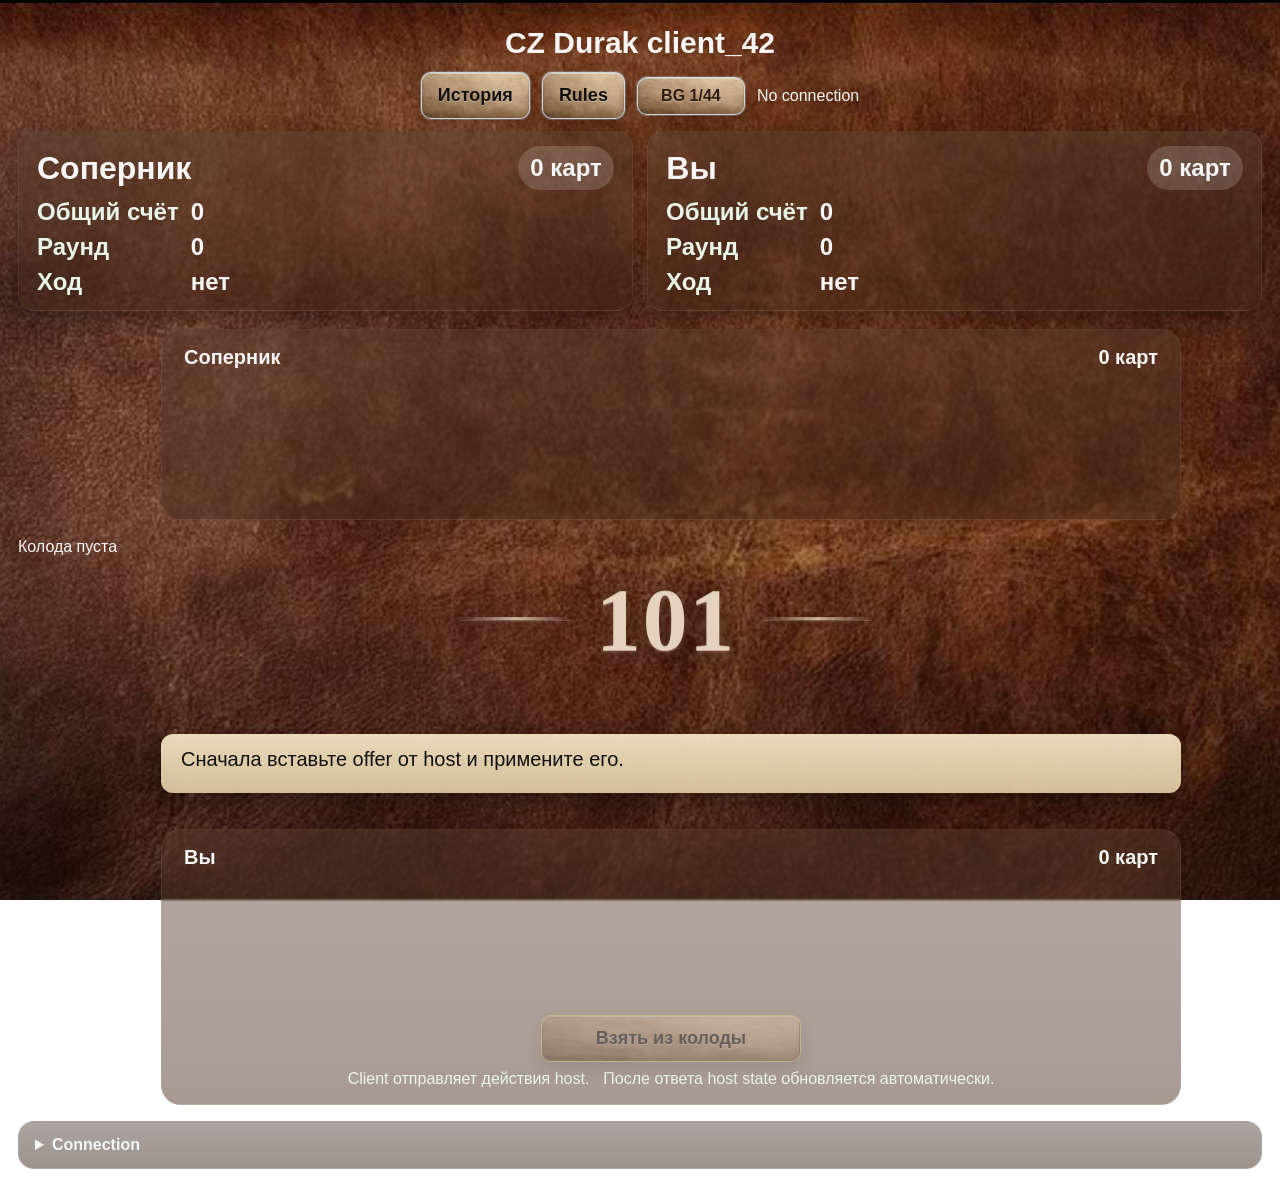
<file: CZ-Durak-client_42.html>
<!DOCTYPE html>
<html lang="ru">
<head>
<meta charset="UTF-8" />
<meta name="viewport" content="width=device-width, initial-scale=1.0" />
<title>CZ Durak client_42</title>
<style>
  :root{
    --table:#5c341d; --table-dark:#26150c; --panel:rgba(72,42,24,.42); --text:#f6f6f6;
    --accent:#e6d8ae; --shadow:0 10px 24px rgba(0,0,0,.32); --page-bg-image:radial-gradient(circle at 30% 26%, #eadbc0 0%, #d3b186 34%, #b17d56 68%, #8e6140 100%); --button-bg-image:none;
    --card-w:78px; --card-h:112px; --red:#d81f1f; --black:#111; --blue-back:#4966d6;
  }
  *{box-sizing:border-box}
  body{margin:0;font-family:Arial,Helvetica,sans-serif;color:var(--text);background-image:linear-gradient(rgba(18,10,7,.12), rgba(18,10,7,.12)), var(--page-bg-image);background-size:cover,cover;background-position:center,center;background-repeat:no-repeat,no-repeat;background-attachment:fixed,fixed;min-height:100vh}
  .wrap{max-width:1280px;margin:0 auto;padding:18px 18px 30px}
  h1{margin:8px 0 12px;text-align:center;font-size:30px}
  .topbar{display:flex;gap:12px;justify-content:center;align-items:center;flex-wrap:wrap;margin-bottom:12px}
  .btn-main,.btn-open,.btn-log,.btn-draw,select,textarea,input,button{border:none;border-radius:10px;padding:12px 16px;font-size:18px;box-shadow:var(--shadow)}
  select,button,textarea,input{border:none;border-radius:10px;padding:12px 16px;font-size:18px;cursor:pointer;box-shadow:var(--shadow)}
  textarea,input{cursor:text}
  button{cursor:pointer}
  .btn-main{background:#efefef;color:#111}
  .btn-open{background:#f3e08d;color:#111}
  .btn-log{background:#d4eef9;color:#111}
  .btn-draw{background:#d7cf5a;color:#111; min-width:260px}
  .btn-draw[disabled], button[disabled]{opacity:.45; cursor:not-allowed}
  .btn-bg{background:#ead7b3;color:#2d1a10;padding:9px 12px;font-size:16px;min-width:108px}

  .btn-main,.btn-open,.btn-log,.btn-draw,.btn-bg,.picker-inline button,.round-end button,.history-box button{
    background-color:#d7be9a;
    background-image:linear-gradient(180deg, rgba(255,250,240,.26), rgba(72,43,25,.16)), var(--button-bg-image);
    background-size:100% 100%,100% 100%;
    background-position:center,center;
    background-repeat:no-repeat,no-repeat;
    border:1px solid rgba(255,241,221,.54);
    text-shadow:0 1px 0 rgba(255,255,255,.30);
    box-shadow:inset 0 1px 0 rgba(255,255,255,.38), inset 0 -2px 4px rgba(75,42,22,.16), 0 8px 18px rgba(0,0,0,.20);
  }
  .btn-next,.btn-open,.btn-newgame,.btn-log,.btn-bg,.btn-draw{font-weight:700}
  .btn-next{border-color:rgba(127,212,151,.66); box-shadow:inset 0 1px 0 rgba(255,255,255,.38), inset 0 -2px 4px rgba(75,42,22,.16), 0 0 0 1px rgba(127,212,151,.26), 0 8px 18px rgba(0,0,0,.20)}
  .btn-open{border-color:rgba(239,214,108,.70); box-shadow:inset 0 1px 0 rgba(255,255,255,.38), inset 0 -2px 4px rgba(75,42,22,.16), 0 0 0 1px rgba(239,214,108,.22), 0 8px 18px rgba(0,0,0,.20)}
  .btn-newgame{border-color:rgba(235,154,154,.72); box-shadow:inset 0 1px 0 rgba(255,255,255,.32), inset 0 -2px 4px rgba(95,32,24,.18), 0 0 0 1px rgba(235,154,154,.24), 0 8px 18px rgba(0,0,0,.22)}
  .btn-log,.btn-bg{border-color:rgba(196,224,255,.72); box-shadow:inset 0 1px 0 rgba(255,255,255,.38), inset 0 -2px 4px rgba(75,42,22,.16), 0 0 0 1px rgba(196,224,255,.24), 0 8px 18px rgba(0,0,0,.20)}
  .btn-draw{border-color:rgba(228,208,112,.72)}
  .btn-main:hover,.btn-open:hover,.btn-log:hover,.btn-draw:hover,.btn-bg:hover,.picker-inline button:hover,.round-end button:hover,.history-box button:hover{transform:translateY(-1px); filter:brightness(1.02)}
  .scoreboard{display:grid;grid-template-columns:1fr 1fr;gap:14px;margin-bottom:18px}
  .score-card{background:linear-gradient(180deg, rgba(255,247,230,.07), rgba(61,34,19,.10)), rgba(61,34,19,.42);border-radius:16px;padding:14px 18px;box-shadow:var(--shadow);min-height:110px;border:1px solid rgba(255,228,188,.08);backdrop-filter:blur(1px)}
  .score-head{display:flex;justify-content:space-between;align-items:center;margin-bottom:8px}
  .score-head h3{margin:0;font-size:32px;line-height:1}
  .count-badge{background:rgba(255,255,255,.16);padding:8px 12px;border-radius:999px;font-size:24px;font-weight:700;min-width:96px;text-align:center}
  .score-grid{display:grid;grid-template-columns:auto 1fr;gap:6px 12px;align-items:center;font-size:24px;line-height:1.2}
  .score-grid .label{font-weight:700;color:#e8f5e9}
  .score-grid .value{font-weight:700}
  .layout{display:grid;grid-template-columns: 1fr 420px 1fr;grid-template-areas:"enemy enemy enemy" "deck center pile" "status status status" "picker picker picker" "player player player";gap:18px;align-items:center}
  .enemy-box,.player-box{justify-self:center;width:min(1020px, 100%);background:linear-gradient(180deg, rgba(255,248,235,.05), rgba(46,26,15,.08)), var(--panel);border-radius:20px;padding:16px 22px;border:1px solid rgba(255,228,188,.08);backdrop-filter:blur(1px)}
  .enemy-box{grid-area:enemy;min-height:150px}
  .player-box{grid-area:player;min-height:180px}
  .name-row{display:flex;justify-content:space-between;align-items:center;margin-bottom:8px;font-size:20px;font-weight:700}
  .cards-row{display:flex;gap:0;min-height:126px;align-items:flex-end;justify-content:center;flex-wrap:nowrap}
  .cards-row.enemy .card-slot{margin-left:-18px}
  .cards-row.player .card-slot{margin-left:-10px}
  .cards-row .card-slot:first-child{margin-left:0}
  .center-deck{grid-area:deck;justify-self:end;display:flex;gap:24px;align-items:center}
  .pile-box{grid-area:pile;justify-self:start;min-width:330px;min-height:170px;display:flex;align-items:center;justify-content:flex-start}
  .status{grid-area:status;justify-self:center;width:min(1020px, 100%);background:linear-gradient(180deg, rgba(244,229,199,.94), rgba(220,200,160,.94));color:#111;padding:14px 20px;border-radius:12px;font-size:20px;box-shadow:var(--shadow)}
  .status .sub{display:block;margin-top:8px;font-size:18px;color:#4a3f18;font-weight:700;white-space:pre-line}
  .picker-inline{grid-area:picker;justify-self:center;display:none;gap:10px;flex-wrap:wrap;align-items:center;justify-content:center;width:min(960px, 100%);background:rgba(255,255,255,.08);border-radius:14px;padding:12px;position:relative;z-index:20}
  .picker-inline.show{display:flex;position:relative;z-index:5}
  .picker-inline .picker-title{font-size:20px;margin-right:10px}
  .picker-inline button{background:#d7cf5a;color:#111}
  .deck-stack{position:relative;width:520px;height:170px}
  .stack-count{text-align:center;margin-top:8px;font-size:20px;color:#eef5ee;font-weight:700}
  .pile-stack{position:relative;width:330px;height:170px}
  .pile-stack .card{position:absolute;left:0;top:0}
  .card-slot{position:relative}
  .card{width:var(--card-w);height:var(--card-h);border-radius:7px;background:#fff;color:#111;border:1px solid rgba(0,0,0,.28);position:relative;box-shadow:0 6px 12px rgba(0,0,0,.28);overflow:hidden;user-select:none}
  .card.faceup.playable{cursor:pointer;transition:transform .12s ease, box-shadow .12s ease}
  .card.faceup.playable:hover{transform:translateY(-10px);box-shadow:0 12px 18px rgba(0,0,0,.34)}
  .card.back{background:
      linear-gradient(135deg, rgba(255,255,255,.18) 25%, transparent 25%) -8px 0/16px 16px,
      linear-gradient(225deg, rgba(255,255,255,.18) 25%, transparent 25%) -8px 0/16px 16px,
      linear-gradient(315deg, rgba(255,255,255,.18) 25%, transparent 25%) 0px 0/16px 16px,
      linear-gradient(45deg, rgba(255,255,255,.18) 25%, transparent 25%) 0px 0/16px 16px,
      var(--blue-back)}
  .card.back::before{content:"";position:absolute;inset:8px;border:2px solid rgba(255,255,255,.88);border-radius:5px}
  .card.back::after{content:"◈";position:absolute;inset:0;display:flex;align-items:center;justify-content:center;color:#fff;font-size:30px;opacity:.9}
  .corner{position:absolute;left:6px;top:5px;line-height:.95;text-align:center;font-weight:700}
  .corner.bottom{left:auto;top:auto;right:6px;bottom:5px;transform:rotate(180deg)}
  .rank{font-size:22px}.suit{font-size:20px}
  .center-symbol{position:absolute;inset:0;display:flex;align-items:center;justify-content:center;font-size:46px;font-weight:700}
  .red{color:#d81f1f}.black{color:#111}
  .small-note{text-align:center;margin-top:12px}
  .legend{display:flex;justify-content:center;gap:14px;margin-top:8px;flex-wrap:wrap;color:#edf4ed;font-size:16px}
  .netpanel{margin-top:16px;background:linear-gradient(180deg, rgba(255,247,231,.05), rgba(52,29,17,.10)), rgba(52,29,17,.42);padding:14px 16px;border-radius:16px;border:1px solid rgba(255,228,188,.08);backdrop-filter:blur(1px)}
  .netpanel details summary{cursor:pointer;font-weight:700}
  .netgrid{display:grid;grid-template-columns:1fr 1fr;gap:12px;margin-top:10px}
  .netlog{white-space:pre-wrap;background:rgba(0,0,0,.22);padding:12px;border-radius:12px;font-family:Consolas,monospace;font-size:13px;max-height:220px;overflow:auto}
  .server-row{display:grid;grid-template-columns:180px 1fr 140px auto;gap:8px;align-items:center;margin:10px 0 12px}
  .server-row select,.server-row input{min-width:0}
  .subpanel{margin-top:10px;border-top:1px solid rgba(255,255,255,.08);padding-top:10px}

  .round-end{position:fixed;right:18px;bottom:18px;background:rgba(7,20,12,.96);color:#fff;padding:16px 18px;border-radius:16px;box-shadow:0 14px 28px rgba(0,0,0,.45);width:min(420px, calc(100vw - 36px));display:none;z-index:30}
  .round-end.show{display:block}
  .round-end h4{margin:0 0 10px;font-size:28px}
  .round-end .lines{white-space:pre-line;font-size:18px;line-height:1.45}
  .round-end .actions{text-align:right;margin-top:12px}
  .round-end button{background:#f3e08d;color:#111;border:none;border-radius:10px;padding:10px 14px;font-size:18px;cursor:pointer}
  .history-box{position:fixed;left:50%;top:50%;transform:translate(-50%,-50%);background:rgba(7,20,12,.98);color:#fff;padding:16px 18px;border-radius:16px;box-shadow:0 14px 28px rgba(0,0,0,.45);display:none;z-index:1001;max-width:min(980px, calc(100vw - 36px));width:min(980px, calc(100vw - 36px));pointer-events:auto}
  .history-box.show{display:block}
  .history-box h4{margin:0 0 10px;font-size:28px}
  .history-box .lines{white-space:pre-wrap;font-size:18px;line-height:1.45;max-height:60vh;overflow:auto;font-family:Consolas,monospace}
  .history-box .actions{text-align:right;margin-top:12px}
  .history-box button{background:#f3e08d;color:#111;border:none;border-radius:10px;padding:10px 14px;font-size:18px;cursor:pointer}


  .layout{position:relative}
  .layout > *{position:relative;z-index:1}
.table-watermark{position:absolute;left:0;right:0;top:102px;bottom:300px;display:flex;align-items:center;justify-content:center;transform:translateX(26px);pointer-events:none;user-select:none;z-index:0;color:rgba(244,223,198,.56);text-transform:uppercase;font-family:Georgia,'Times New Roman',serif;filter:drop-shadow(0 2px 1px rgba(255,240,220,.18))}
  .table-watermark .wm-101-wrap{display:flex;align-items:center;gap:26px;font-size:clamp(56px,7vw,94px);font-weight:900;letter-spacing:.02em}
  .table-watermark .wm-101{line-height:1;color:rgba(248,231,208,.72);text-shadow:0 1px 0 rgba(255,248,235,.55),0 -1px 0 rgba(78,47,28,.72),0 2px 0 rgba(118,82,58,.28),0 8px 18px rgba(44,22,11,.42)}
  .table-watermark .wm-line{width:110px;height:3px;background:linear-gradient(90deg, rgba(244,223,198,.0), rgba(244,223,198,.72), rgba(244,223,198,.0));box-shadow:0 1px 0 rgba(255,246,230,.18),0 3px 8px rgba(26,12,7,.25);border-radius:999px}
  .table-watermark .wm-bridge{font-size:clamp(68px,8.7vw,116px);font-weight:900;letter-spacing:.018em;line-height:.92;color:rgba(248,231,208,.70);text-shadow:0 1px 0 rgba(255,248,235,.56),0 -1px 0 rgba(78,47,28,.74),0 2px 0 rgba(118,82,58,.28),0 9px 20px rgba(44,22,11,.44)}

</style>
</head>
<body>
<div class="wrap">
  <h1>CZ Durak client_42</h1>

  <div class="topbar">
    <button class="btn-log" id="logToggleBtn" type="button" style="display:none">ЛОГ OFF</button>
    <button class="btn-log" id="historyBtn" type="button">История</button>
    <button class="btn-log" id="debugToggleBtn" type="button" style="display:none">DEBUG OFF</button>
    <button class="btn-log" id="rulesBtn" type="button">Rules</button>
    <button class="btn-bg" id="bgCycleBtn" type="button">BG</button>
    <span id="connStateText">No connection</span>
  </div>

  <div class="scoreboard">
    <div class="score-card">
      <div class="score-head"><h3>Соперник</h3><div id="enemyCountTop" class="count-badge">—</div></div>
      <div class="score-grid">
        <div class="label">Общий счёт</div><div class="value" id="enemyTotalScore">0</div>
        <div class="label">Раунд</div><div class="value" id="enemyRoundScore">—</div>
        <div class="label">Ход</div><div class="value" id="enemyTurnValue">—</div>
      </div>
    </div>
    <div class="score-card">
      <div class="score-head"><h3>Вы</h3><div id="playerCountTop" class="count-badge">—</div></div>
      <div class="score-grid">
        <div class="label">Общий счёт</div><div class="value" id="playerTotalScore">0</div>
        <div class="label">Раунд</div><div class="value" id="playerRoundScore">—</div>
        <div class="label">Ход</div><div class="value" id="playerTurnValue">—</div>
      </div>
    </div>
  </div>

  <div class="layout">
    <div id="variantWatermark" class="table-watermark" aria-hidden="true">101</div>
    <div class="enemy-box">
      <div class="name-row"><div>Соперник</div><div id="enemyCount"></div></div>
      <div class="cards-row enemy" id="enemyRow"></div>
    </div>

    <div class="center-deck">
      <div><div class="deck-stack" id="deckStack"></div><div class="stack-count" id="deckCount"></div></div>
    </div>

    <div class="pile-box">
      <div class="pile-stack" id="pileStack"></div>
    </div>

    <div class="status">
      <span id="statusMain">Сначала вставьте offer от host и примените его.</span>
      <span class="sub" id="statusSub"></span>
    </div>

	<div class="picker-inline" id="pickerInline">
 	 <div class="picker-title" style="font-size:26px;">Выберите масть:</div>
 	 <button data-suit="clubs" style="font-size:26px;">Трефы ♣</button>
 	 <button data-suit="diamonds" style="font-size:26px;">Бубны ♦</button>
 	 <button data-suit="hearts" style="font-size:26px;">Червы ♥</button>
 	 <button data-suit="spades" style="font-size:26px;">Пики ♠</button>
	</div>

    <div class="player-box">
      <div class="name-row"><div>Вы</div><div id="playerCount"></div></div>
      <div class="cards-row player" id="playerRow"></div>
      <div class="small-note"><button class="btn-draw" id="drawBtn">Взять из колоды</button></div>
      <div class="legend">
        <div>Client отправляет действия host.</div>
        <div>После ответа host state обновляется автоматически.</div>
      </div>
    </div>
  </div>

  <div class="netpanel">
    <details>
      <summary>Connection</summary>
      <div class="server-row">
        <select id="signalPreset">
          <option value="railway" selected>WAN / Railway</option>
          <option value="localhost">LAN / localhost</option>
          <option value="custom">Custom</option>
        </select>
        <input id="signalUrl" type="text" value="wss://bubbly-tranquility-production.up.railway.app" placeholder="wss://...">
        <input id="signalRoom" type="text" value="42" placeholder="Комната">
        <button class="btn-log" id="signalClientBtn" type="button">Сервер: client</button>
      </div>

      <div class="subpanel">
        <div class="row" style="margin-bottom:8px">
          <button class="btn-log" id="copyLogBtn" type="button">Copy log</button>
          <button class="btn-log" id="clearLogBtn" type="button">Clear log</button>
          <button class="btn-log" id="pongBtn" type="button">PONG</button>
        </div>
        <div id="netLog" class="netlog"></div>
      </div>

      <details class="subpanel">
        <summary>Manual offer mode</summary>
        <div class="netgrid">
        <div>
          <div class="row" style="margin-bottom:8px">
            <button class="btn-log" id="pasteOfferBtn" type="button">Paste</button>
            <button class="btn-log" id="applyOfferBtn" type="button">Apply offer</button>
          </div>
          <textarea id="offerIn" placeholder="Вставьте сюда offer от host вручную (Ctrl+V)"></textarea>
        </div>
        <div>
          <div class="row" style="margin-bottom:8px">
            <button class="btn-log" id="copyAnswerBtn" type="button">Copy</button>
          </div>
          <textarea id="answerOut" readonly placeholder="Answer для host (копировать кнопкой Copy)"></textarea>
        </div>
      </div>
      </details>
    </details>
  </div>
</div>

<div id="rulesBackdrop" style="display:none;position:fixed;inset:0;background:rgba(0,0,0,.25);z-index:1000"></div>
<div class="history-box" id="rulesPanel">
  <h4>Rules</h4>
  <div class="lines" id="rulesLines"></div>
  <div class="actions"><button id="closeRulesBtn" type="button">Закрыть</button></div>
</div>

<div class="round-end" id="roundEndPanel">
  <h4 id="roundEndTitle">Сет завершён</h4>
  <div class="lines" id="roundEndLines"></div>
  <div class="actions"><button id="closeRoundEndBtn" type="button">Закрыть</button></div>
</div>

<div id="historyBackdrop" style="display:none;position:fixed;inset:0;background:rgba(0,0,0,.25);z-index:1000"></div>
<div class="history-box" id="historyPanel">
  <h4>История счёта</h4>
  <div class="lines" id="historyLines"></div>
  <div class="actions"><button id="closeHistoryBtn" type="button" onclick="hideHistoryPanel()">Закрыть</button></div>
</div>

<script>
const APP_VERSION = 'CZ Durak client_42';
const suits = [
  { key: 'clubs', symbol: '♣', color: 'black', label: 'Трефы' },
  { key: 'diamonds', symbol: '♦', color: 'red', label: 'Бубны' },
  { key: 'hearts', symbol: '♥', color: 'red', label: 'Червы' },
  { key: 'spades', symbol: '♠', color: 'black', label: 'Пики' }
];
const state = {
  role: 'client',
  deck: [], playerHand: [], enemyHand: [], pile: [],
  showEnemy: false, showDeck: false, forcedSuit: null, pendingSuitChoice: false,
  pendingSuitChoiceRole: null, turn: null, gameStarted: false, roundEnded: false,
  scores: { playerTotal: 0, enemyTotal: 0, playerRound: 0, enemyRound: 0 }, history: [], matchOver: false, roundEndInfo: null,
  logEnabled: false, debugEnabled: false, dragIndex: null,
  signaling: { ws: null, url: 'ws://localhost:8787', room: '', connected: false },
  connectionReady: false, pc: null, dc: null, rules: { gameVariant: '101' },
  classicLog: '',
  lastRejectInfo: '',
  bgFiles: [],
  bgIndex: -1,
  bgName: '',
  pendingBgName: '',
};
const $ = (id) => document.getElementById(id);
const NL = String.fromCharCode(10);
const SERVER_PRESETS = { railway: 'wss://bubbly-tranquility-production.up.railway.app', localhost: 'ws://localhost:8787' };
const ACTION_DELAY_MS = 900;

const BG_FILE_RE = /\.(jpe?g|png|webp)$/i;
const DEFAULT_BUTTON_BG_CANDIDATES = (() => {
  const items = [
    'Pics/Buttons/button_bg.jpg','Pics/Buttons/button_bg.jpeg','Pics/Buttons/button_bg.png','Pics/Buttons/button_bg.webp',
    'Pics/Buttons/bg.jpg','Pics/Buttons/bg.jpeg','Pics/Buttons/bg.png','Pics/Buttons/bg.webp',
    'Pics/Buttons/buttons.jpg','Pics/Buttons/buttons.jpeg','Pics/Buttons/buttons.png','Pics/Buttons/buttons.webp'
  ];
  const exts = ['jpg','jpeg','png','webp'];
  const prefixes = ['button_bg','btn','button','bg'];
  for (const prefix of prefixes){
    for (let i = 1; i <= 40; i++){
      for (const ext of exts) items.push(`Pics/Buttons/${prefix}${i}.${ext}`);
    }
  }
  return items;
})();
const DEFAULT_TABLE_BG_MANIFESTS = ['Pics/backgrounds.json','Pics/list.json','Pics/bg.json'];

const DEFAULT_TABLE_BG_CANDIDATES = (() => {
  const items = [];
  const exts = ['jpg','jpeg','png','webp'];
  const prefixes = ['','bg','table','leather','skin','pic'];
  for (const prefix of prefixes){
    for (let i = 1; i <= 200; i++){
      const stem = `${prefix}${i}`;
      for (const ext of exts) items.push(`Pics/${stem}.${ext}`);
    }
  }
  return items;
})();

function probeImage(url){
  return new Promise(resolve => {
    const img = new Image();
    img.onload = () => resolve(url);
    img.onerror = () => resolve(null);
    img.src = url;
  });
}
async function firstExisting(candidates){
  for (const candidate of candidates){
    const hit = await probeImage(candidate);
    if (hit) return hit;
  }
  return null;
}
function setButtonBackground(url){
  document.documentElement.style.setProperty('--button-bg-image', url ? `url("${url}")` : 'none');
}
async function loadDefaultButtonBackground(){
  const url = await firstExisting(DEFAULT_BUTTON_BG_CANDIDATES);
  setButtonBackground(url);
}
function normalizeBgList(items){
  return Array.from(new Set((items || []).map(item => String(item || '').trim()).filter(item => BG_FILE_RE.test(item)))).map(item => item.replace(/\\/g,'/'));
}
async function tryLoadManifest(url){
  try{
    const res = await fetch(url, {cache:'no-store'});
    if (!res.ok) return null;
    const data = await res.json();
    if (Array.isArray(data)) return normalizeBgList(data).map(name => name.startsWith('Pics/') ? name : `Pics/${name}`);
    if (data && Array.isArray(data.files)) return normalizeBgList(data.files).map(name => name.startsWith('Pics/') ? name : `Pics/${name}`);
  }catch(e){}
  return null;
}
async function loadDefaultTableBackgrounds(){
  let urls = null;
  for (const manifest of DEFAULT_TABLE_BG_MANIFESTS){
    urls = await tryLoadManifest(manifest);
    if (urls && urls.length) break;
  }
  if ((!urls || !urls.length) && DEFAULT_TABLE_BG_CANDIDATES.length){
    const hits = [];
    for (const candidate of DEFAULT_TABLE_BG_CANDIDATES){
      const hit = await probeImage(candidate);
      if (hit) hits.push(hit);
    }
    urls = hits;
  }
  if (!urls || !urls.length){
    updateBgButton();
    return;
  }
  state.bgFiles = urls.map(url => ({name: url.split('/').pop(), url}));
  if (state.bgFiles.length){
    state.pendingBgName = state.rules.tableBgName || state.bgName || state.bgFiles[0].name;
    applyPendingBackground();
  } else {
    updateBgButton();
  }
}

const RULES_TEXT = `В Чешского дурака играют два игрока. Смысл игры - сбросить все карты с рук и посчитать по очкам оставшиеся карты у противника. Проигравшим считается игрок, первым набравший больше 101 очков.
Игроки по-очереди делают ходы, сбрасывая карты в стопку на игровом столе. Первый ходит любой картой, следующий должен положить карту той же масти или того же достоинства, что и карта, лежащая сверху стопки. Например, если на столе лежит Валет пик, то на него можно сбросить, либо Валета, либо любую карту масти пик (либо Даму любой масти. см. ниже). Если нечем ходить, набираются карты из колоды до тех пор, пока не выпадет нужная карта.
Когда карты в колоде заканчиваются, то сброшенные карты, кроме последней, переворачиваются, перемешиваются и кладутся на место колоды (тем самым из колоды опять можно добирать карты)
Здесь два варианта игры Чешский дурак: «101» и «Бридж». (вариант игры выбирает хост)
В зависимости от того, какую карту сбрывает игрок, для его соперника наступают различные последствия:
Вариант игры «101»:
· шестёрка – соперник берёт одну карту из колоды и пропускает ход
· семёрка – берёт две карты и пропускает ход
· Король червей – берёт четыре карты и пропускает ход
· Туз – соперник пропускает ход
· Дама – назначает масть

Вариант игры «Бридж»:
· шестёрка – берёт четыре карты из колоды и пропускает ход
· семёрка – берёт две карты и НЕ пропускает ход
· туз – соперник пропускает ход
· Дама – назначает масть

Даму любой масти можно выкладывать на любую карту, при этом игрок, выложивший Даму, заказывает масть, с которой должен зайти соперник (появляется окно с выбором масти).

Подсчёт очков
Когда у кого-то из игроков заканчиваются карты, у соперника увеличивается счёт на сумму очков в картах на руках:
· Валет – 2 очка
· Дама – 3 очка
· Король – 4 очка
· Туз – 11 очков
· остальные карты по цифровому номиналу. (например шестёрка это 6 очков)

Если один игрок сбросил все карты, а у соперника на руках осталась всего одна карта Дама (кроме Дамы пик), то прибавляется 20 очков к счёту соперника.
Если на руках осталась всего одна карта Дама пик, то прибавляется 40 очков.
Если игрок закончил раунд картой Дама (кроме Дамы пик), то с его счёта списывается 20 очков (минус 20).
Если игрок закончил раунд на Даму пик, то с его счёта списывается 40 очков (минус 40).

Тот, кто выиграл раунд (сет), тот ходит в следующем раунде первым (зависит от настроек на хосте).
Игрок, первым набравший больше 101 очков, считается проигравшим.
Важный бонус: У игрока, набравшего 101 очко ровно, все очки обнуляются (в ноль) и игра продолжается.`;

function showRoundEnd(title, lines){
  $('roundEndTitle').textContent = title;
  $('roundEndLines').textContent = lines;
  $('roundEndPanel').classList.add('show');
}
function hideRoundEnd(){ $('roundEndPanel').classList.remove('show'); }

function logNet(msg){
  $('netLog').textContent += msg + '\n';
  $('netLog').scrollTop = $('netLog').scrollHeight;
}
function setConnText(){ $('connStateText').textContent = state.connectionReady ? 'Connected' : 'No connection'; }
function suitInfo(key){ return suits.find(s => s.key === key); }
function cardText(card){ return `${card.rank}${suitInfo(card.suit).symbol}`; }
function lastPileCard(){ return state.pile.length ? state.pile[state.pile.length - 1] : null; }
function setStatus(main, sub=''){
  $('statusMain').textContent = main;
  const parts = [];
  if (sub) parts.push(sub);
  const forcedLine = state.forcedSuit ? `Заказана масть: ${suitInfo(state.forcedSuit).label}.` : '';
  if (forcedLine && !(main || '').includes(forcedLine) && !(sub || '').includes(forcedLine)) parts.push(forcedLine);
  $('statusSub').textContent = parts.join('\n');
}
function canPlayOnTop(card, topCard, forcedSuit){
  if (!topCard) return true;
  if (card.rank === 'Q') return true;
  if (forcedSuit) return card.rank === 'Q' || card.suit === forcedSuit;
  return card.suit === topCard.suit || card.rank === topCard.rank;
}
function getPlayableCards(hand){
  const top = lastPileCard();
  return hand.filter(card => canPlayOnTop(card, top, state.forcedSuit));
}
function shouldEnableDraw(hand){
  if (state.roundEnded || !state.gameStarted) return false;
  return getPlayableCards(hand).length < Number(state.rules.drawDisabledAtPlayableCount || 2);
}
function createCardElement(card, opts = {}){
  const { faceUp = true, clickable = false, playable = false, clickHandler = null } = opts;
  const div = document.createElement('div');
  div.className = `card ${faceUp ? 'faceup' : 'back'} ${faceUp && playable ? 'playable' : ''}`;
  if (!faceUp) return div;
  const suit = suitInfo(card.suit);
  const colorClass = suit.color;
  const top = document.createElement('div');
  top.className = `corner ${colorClass}`;
  top.innerHTML = `<div class="rank">${card.rank}</div><div class="suit">${suit.symbol}</div>`;
  const bottom = document.createElement('div');
  bottom.className = `corner bottom ${colorClass}`;
  bottom.innerHTML = `<div class="rank">${card.rank}</div><div class="suit">${suit.symbol}</div>`;
  const center = document.createElement('div');
  center.className = `center-symbol ${colorClass}`;
  center.textContent = suit.symbol;
  div.append(top, center, bottom);
  if (clickable && clickHandler) div.addEventListener('click', clickHandler);
  return div;
}


function updateBgButton(){
  const btn = $('bgCycleBtn');
  if (!btn) return;
  btn.textContent = state.bgFiles.length ? `BG ${state.bgIndex + 1}/${state.bgFiles.length}` : 'BG';
}
function cycleBackgrounds(){
  if (!state.bgFiles || !state.bgFiles.length){
    updateBgButton();
    return;
  }
  applyBackgroundIndex(state.bgIndex + 1, false);
}
function setBodyBackground(url){
  document.documentElement.style.setProperty('--page-bg-image', url ? `url("${url}")` : "radial-gradient(circle at 30% 26%, #eadbc0 0%, #d3b186 34%, #b17d56 68%, #8e6140 100%)");
}
function normalizeBgName(name){ return String(name || '').trim().toLowerCase(); }
function findBgIndexByName(name){
  const needle = normalizeBgName(name);
  if (!needle) return -1;
  return state.bgFiles.findIndex(item => normalizeBgName(item.name) === needle);
}
function applyBackgroundIndex(index, sync){
  if (!state.bgFiles.length) return;
  const len = state.bgFiles.length;
  state.bgIndex = ((index % len) + len) % len;
  const item = state.bgFiles[state.bgIndex];
  state.bgName = item.name;
  state.pendingBgName = item.name;
  setBodyBackground(item.url);
  updateBgButton();

}
function applyPendingBackground(){
  const idx = findBgIndexByName(state.pendingBgName || state.bgName);
  if (idx >= 0) applyBackgroundIndex(idx, false);
  else updateBgButton();
}
function loadBackgroundFiles(fileList){
  const files = Array.from(fileList || []).filter(file => BG_FILE_RE.test(file.name)).sort((a,b) => a.name.localeCompare(b.name, undefined, {numeric:true, sensitivity:'base'}));
  if (!files.length){
    return;
  }
  if (state.bgFiles.length) state.bgFiles.forEach(item => { if (item.objectUrl){ try{ URL.revokeObjectURL(item.url); }catch(e){} } });
  state.bgFiles = files.map(file => ({name:file.name, url:URL.createObjectURL(file), objectUrl:true}));
  if (!state.pendingBgName && !state.bgName) state.pendingBgName = state.bgFiles[0].name;
  applyPendingBackground();
}
function renderEnemy(){
  const row = $('enemyRow'); row.innerHTML = '';
  state.enemyHand.forEach(card => {
    const slot = document.createElement('div'); slot.className = 'card-slot';
    const faceUp = state.showEnemy;
    const el = createCardElement(card, { faceUp });
    slot.appendChild(el); row.appendChild(slot);
  });
  $('enemyCount').textContent = `${state.enemyHand.length} карт`;
  $('enemyCountTop').textContent = `${state.enemyHand.length} карт`;
  $('enemyTurnValue').textContent = state.turn === 'enemy' ? 'да' : 'нет';
  $('enemyTotalScore').textContent = state.scores.enemyTotal;
  $('enemyRoundScore').textContent = state.scores.enemyRound;
}
function renderPlayer(){
  const row = $('playerRow'); row.innerHTML = '';
  const playable = getPlayableCards(state.playerHand);
  state.playerHand.forEach((card, index) => {
    const slot = document.createElement('div'); slot.className = 'card-slot'; slot.dataset.index = index;
    const el = createCardElement(card, {
      faceUp: true,
      clickable: true,
      playable: state.turn === 'player' && !state.pendingSuitChoice && playable.includes(card),
      clickHandler: () => clientPlay(index)
    });
    el.draggable = true;
    el.addEventListener('dragstart', () => { state.dragIndex = index; });
    slot.addEventListener('dragover', (e) => e.preventDefault());
    slot.addEventListener('drop', (e) => {
      e.preventDefault();
      if (state.dragIndex === null || state.dragIndex === index) return;
      const original = state.playerHand.map((_, i) => i);
      const movedCard = state.playerHand.splice(state.dragIndex, 1)[0];
      const movedIdx = original.splice(state.dragIndex, 1)[0];
      state.playerHand.splice(index, 0, movedCard);
      original.splice(index, 0, movedIdx);
      state.dragIndex = null;
      render();
      sendMessage({type:'client_reorder', order: original});
    });
    slot.appendChild(el); row.appendChild(slot);
  });
  $('playerCount').textContent = `${state.playerHand.length} карт`;
  $('playerCountTop').textContent = `${state.playerHand.length} карт`;
  $('playerTurnValue').textContent = state.turn === 'player' ? 'да' : 'нет';
  $('playerTotalScore').textContent = state.scores.playerTotal;
  $('playerRoundScore').textContent = state.scores.playerRound;
}
function renderDeck(){
  const deckStack = $('deckStack'); deckStack.innerHTML = '';
  if (state.deck.length === 0){ deckStack.textContent = 'Колода пуста'; return; }
  if (state.showDeck){
    const cards = state.deck.slice();
    const maxShown = cards.length;
    const gap = maxShown > 30 ? 14 : maxShown > 24 ? 16 : maxShown > 18 ? 18 : 22;
    deckStack.style.width = `${Math.max(520, 86 + (maxShown - 1) * gap)}px`;
    cards.forEach((card, idx) => {
      const el = createCardElement(card, { faceUp: true });
      el.style.position = 'absolute'; el.style.left = `${idx * gap}px`; el.style.top = `${Math.max(0, (maxShown - idx - 1) * 0.25)}px`; el.style.transform = 'scale(0.88)';
      deckStack.appendChild(el);
    });
  } else {
    for (let i=Math.min(state.deck.length,8)-1;i>=0;i--){ const el = createCardElement(null,{faceUp:false}); el.style.position='absolute'; el.style.top=`${i*2}px`; el.style.left=`${i*2}px`; deckStack.appendChild(el); }
  }
  $('deckCount').textContent = `В колоде: ${state.deck.length}`;
}
function renderPile(){
  const pile = $('pileStack'); pile.innerHTML = '';
  const visible = state.pile.slice(-18);
  const gap = visible.length > 14 ? 16 : visible.length > 10 ? 18 : 22;
  visible.forEach((card, idx) => {
    const el = createCardElement(card, { faceUp: true });
    el.style.transform = `translate(${idx * gap}px, ${idx * 1.5}px) scale(0.9)`;
    pile.appendChild(el);
  });
}
function updateVariantWatermark(){
  const mode = (state.rules && state.rules.gameVariant) === 'bridge' ? 'bridge' : '101';
  const wm = $('variantWatermark');
  if (!wm) return;
  if (mode === 'bridge') wm.innerHTML = '<div class="wm-bridge">BRIDGE</div>';
  else wm.innerHTML = '<div class="wm-101-wrap"><span class="wm-line"></span><span class="wm-101">101</span><span class="wm-line"></span></div>';
}
function renderControls(){ $('drawBtn').disabled = !(state.gameStarted && !state.roundEnded && !state.matchOver && state.turn === 'player' && !state.pendingSuitChoice && shouldEnableDraw(state.playerHand)); }
function render(){ updateVariantWatermark(); renderEnemy(); renderPlayer(); renderDeck(); renderPile(); renderControls(); setConnText(); }


function applySignalPreset(){
  const preset = $('signalPreset');
  const url = $('signalUrl');
  if (!preset || !url) return;
  if (preset.value === 'railway') url.value = SERVER_PRESETS.railway;
  else if (preset.value === 'localhost') url.value = SERVER_PRESETS.localhost;
}
function showRulesPanel(){
  $('rulesLines').textContent = state.rulesText || RULES_TEXT;
  if ($('rulesBackdrop')) $('rulesBackdrop').style.display = 'block';
  $('rulesPanel').classList.add('show');
}
function hideRulesPanel(){
  $('rulesPanel').classList.remove('show');
  if ($('rulesBackdrop')) $('rulesBackdrop').style.display = 'none';
}
function historyText(){
  if (state.scoreHistory) return state.scoreHistory;
  return 'История пуста.';
}
function showHistoryPanel(){
  $('historyLines').textContent = historyText();
  if ($('historyBackdrop')) $('historyBackdrop').style.display = 'block';
  $('historyPanel').classList.add('show');
}
function hideHistoryPanel(){
  $('historyPanel').classList.remove('show');
  if ($('historyBackdrop')) $('historyBackdrop').style.display = 'none';
}
async function pasteFromClipboard(targetId){
  try{
    const text = await navigator.clipboard.readText();
    if (!text) throw new Error('clipboard empty');
    $(targetId).value = text;
    logNet('[paste] ' + targetId);
  }catch(e){
    $(targetId).focus();
    $(targetId).select();
    logNet('[paste unavailable] Вставьте текст вручную в ' + targetId);
  }
}

function applyRemoteState(payload){
  state.rules = payload.rules || {};
  state.deck = payload.deck || [];
  state.playerHand = payload.enemyHand || [];   // client sees own hand as playerHand
  state.enemyHand = payload.playerHand || [];   // host hand as enemyHand
  state.pile = payload.pile || [];
  state.showEnemy = !!payload.roundEnded;
  state.showDeck = false;
  state.forcedSuit = payload.forcedSuit || null;
  state.pendingSuitChoice = !!payload.pendingSuitChoice;
  state.pendingSuitChoiceRole = payload.pendingSuitChoiceRole || null;
  state.turn = payload.turn === 'player' ? 'enemy' : (payload.turn === 'enemy' ? 'player' : payload.turn);
  state.gameStarted = payload.gameStarted;
  state.roundEnded = payload.roundEnded;
  state.scores = payload.scores || state.scores;
  state.history = payload.history || state.history;
  state.matchOver = !!payload.matchOver;
  state.roundEndInfo = payload.roundEndInfo || null;
  state.classicLog = payload.classicLog || state.classicLog;
  state.scoreHistory = payload.scoreHistory || state.scoreHistory;
  state.rulesText = payload.rulesText || state.rulesText || RULES_TEXT;
  state.rules.tableBgName = (payload.rules && payload.rules.tableBgName) || state.rules.tableBgName || '';
  state.pendingBgName = state.rules.tableBgName || state.pendingBgName;
  applyPendingBackground();
  let mainText = (!state.gameStarted || state.roundEnded) ? 'Партия завершена.' : (payload.lastAction ? `Последнее действие: ${payload.lastAction}` : 'Получено новое состояние.');
  let subText = (!state.gameStarted || state.roundEnded) ? 'Нажмите NEXT SET или NEW GAME на стороне host.' : (state.turn === 'player' ? 'Сейчас ваш ход.' : 'Сейчас ход host.');
  const clientMustChooseSuit = state.pendingSuitChoice && state.pendingSuitChoiceRole === 'enemy';
  if (clientMustChooseSuit){
    mainText = 'Выберите масть.';
    subText = 'После дамы нужно заказать масть.';
  } else if (state.pendingSuitChoice){
    subText = 'Host выбирает масть...';
  }
  setStatus(mainText, subText);
  $('pickerInline').classList.toggle('show', clientMustChooseSuit);
  if (state.roundEndInfo) showRoundEnd(state.roundEndInfo.title, state.roundEndInfo.lines); else hideRoundEnd();
  render();
}
function buildPeer(){
  state.pc = new RTCPeerConnection({iceServers:[{urls:'stun:stun.l.google.com:19302'}]});
  state.pc.ondatachannel = (ev) => {
    state.dc = ev.channel;
    state.dc.onopen = () => { state.connectionReady = true; setConnText(); logNet('[open] DataChannel открыт'); sendMessage({type:'hello'}); };
    state.dc.onclose = () => { state.connectionReady = false; state.awaitingState = false; setConnText(); logNet('[close] DataChannel закрыт'); };
    state.dc.onmessage = (msgEv) => onMessage(JSON.parse(msgEv.data));
  };
}
function sendMessage(obj){
  if (!state.dc || state.dc.readyState !== 'open'){ logNet('[send] канал не открыт'); return false; }
  state.dc.send(JSON.stringify(obj)); logNet('[send] ' + obj.type); return true;
}

function syncSignalStatus(){
  const btn = $('signalClientBtn');
  if (!btn) return;
  btn.textContent = state.signaling.connected ? 'Сервер: client ✓' : 'Сервер: client';
}
function closeSignalSocket(){
  try { if (state.signaling.ws) state.signaling.ws.close(); } catch(e){}
  state.signaling.ws = null;
  state.signaling.connected = false;
  syncSignalStatus();
}
function waitIceComplete(pc){
  return new Promise(resolve => {
    if (pc.iceGatheringState === 'complete') return resolve();
    const check = () => {
      if (pc.iceGatheringState === 'complete'){
        pc.removeEventListener('icegatheringstatechange', check);
        resolve();
      }
    };
    pc.addEventListener('icegatheringstatechange', check);
  });
}
async function startSignalClient(){
  const url = $('signalUrl').value.trim();
  const room = $('signalRoom').value.trim();
  if (!url || !room){
    setStatus('Заполните адрес сервера и комнату.', '');
    return;
  }
  closeSignalSocket();
  state.signaling.url = url;
  state.signaling.room = room;
  const ws = new WebSocket(url);
  state.signaling.ws = ws;
  ws.onopen = () => {
    state.signaling.connected = true;
    syncSignalStatus();
    logNet('[signal] connected as client');
    ws.send(JSON.stringify({type:'join', role:'client', room}));
  };
  ws.onmessage = async (ev) => {
    try{
      const msg = JSON.parse(ev.data);
      if (msg.type === 'offer' && msg.sdp){
        buildPeer();
        await state.pc.setRemoteDescription(msg.sdp);
        const answer = await state.pc.createAnswer();
        await state.pc.setLocalDescription(answer);
        await waitIceComplete(state.pc);
        $('answerOut').value = JSON.stringify(state.pc.localDescription);
        ws.send(JSON.stringify({type:'answer', room, sdp: state.pc.localDescription}));
        logNet('[signal] answer sent');
      } else if (msg.type === 'error'){
        logNet('[signal error] ' + (msg.message || 'server error'));
      }
    }catch(e){
      logNet('[signal parse error] ' + e.message);
    }
  };
  ws.onclose = () => {
    state.awaitingState = false;
    state.signaling.connected = false;
    syncSignalStatus();
    logNet('[signal] disconnected');
  };
  ws.onerror = () => {
    logNet('[signal] websocket error');
  };
}

function onMessage(msg){
  logNet('[recv] ' + msg.type);
  if (msg.type === 'hello'){ state.connectionReady = true; setConnText(); return; }
  if (msg.type === 'ping'){ sendMessage({type:'pong'}); return; }
  if (msg.type === 'state_sync'){ state.awaitingState = false; applyRemoteState(msg.payload); sendMessage({type:'ack_state'}); return; }
}
function clientPlay(index){
  if (!state.gameStarted || state.turn !== 'player' || state.pendingSuitChoice || state.awaitingState) return;
  render();
  if (!sendMessage({type:'client_play', index})){
    render();
    return;
  }
  state.awaitingState = true;
}
function clientDraw(){
  if (!state.gameStarted || state.turn !== 'player' || state.pendingSuitChoice || state.awaitingState) return;
  render();
  if (!sendMessage({type:'client_draw'})){
    render();
    return;
  }
  state.awaitingState = true;
}
$('applyOfferBtn').addEventListener('click', async () => {
  try{
    buildPeer();
    const offer = JSON.parse($('offerIn').value);
    await state.pc.setRemoteDescription(offer);
    const answer = await state.pc.createAnswer();
    await state.pc.setLocalDescription(answer);
    await new Promise(resolve => {
      if (state.pc.iceGatheringState === 'complete') return resolve();
      const check = () => { if (state.pc.iceGatheringState === 'complete'){ state.pc.removeEventListener('icegatheringstatechange', check); resolve(); } };
      state.pc.addEventListener('icegatheringstatechange', check);
    });
    $('answerOut').value = JSON.stringify(state.pc.localDescription);
    logNet('[answer] создан');
  }catch(e){ logNet('[error] ' + e.message); }
});
$('drawBtn').addEventListener('click', clientDraw);
$('deckStack').addEventListener('dblclick', clientDraw);
$('pasteOfferBtn').addEventListener('click', () => pasteFromClipboard('offerIn'));
$('pongBtn').addEventListener('click', () => sendMessage({type:'pong'}));
$('copyAnswerBtn').addEventListener('click', async () => { try { await navigator.clipboard.writeText($('answerOut').value || ''); logNet('[copy] answer'); } catch(e){ logNet('[error copy answer] ' + e.message); } });
$('copyLogBtn').addEventListener('click', async () => { try { await navigator.clipboard.writeText($('netLog').textContent || ''); logNet('[copy] log'); } catch(e){ logNet('[error copy log] ' + e.message); } });
$('clearLogBtn').addEventListener('click', () => { $('netLog').textContent = ''; });
$('logToggleBtn').addEventListener('click', () => { state.logEnabled = !state.logEnabled; $('logToggleBtn').textContent = state.logEnabled ? 'ЛОГ ON' : 'ЛОГ OFF'; });
$('debugToggleBtn').addEventListener('click', () => { state.debugEnabled = !state.debugEnabled; $('debugToggleBtn').textContent = state.debugEnabled ? 'DEBUG ON' : 'DEBUG OFF'; });
$('historyBtn').addEventListener('click', showHistoryPanel);
$('rulesBtn').addEventListener('click', showRulesPanel);
$('bgCycleBtn').addEventListener('click', cycleBackgrounds);
$('signalPreset').addEventListener('change', applySignalPreset);
$('signalClientBtn').addEventListener('click', startSignalClient);
$('pickerInline').querySelectorAll('button').forEach(btn => btn.addEventListener('click', () => {
  if (!state.pendingSuitChoice || state.pendingSuitChoiceRole !== 'enemy' || state.awaitingState) return;
  logNet('[send] client_choose_suit ' + btn.dataset.suit);
  render();
  if (!sendMessage({type:'client_choose_suit', suit: btn.dataset.suit})){
    render();
    return;
  }
  state.awaitingState = true;
  state.pendingSuitChoice = false;
  state.pendingSuitChoiceRole = null;
  $('pickerInline').classList.remove('show');
}));

const __closeBtn = $('closeRoundEndBtn');
const __closeRulesBtn = $('closeRulesBtn'); if (__closeRulesBtn) __closeRulesBtn.addEventListener('click', hideRulesPanel);
const __rulesBackdrop = $('rulesBackdrop'); if (__rulesBackdrop) __rulesBackdrop.addEventListener('click', hideRulesPanel); if (__closeBtn) __closeBtn.addEventListener('click', hideRoundEnd);
const __closeHistoryBtn = $('closeHistoryBtn'); if (__closeHistoryBtn) __closeHistoryBtn.addEventListener('click', hideHistoryPanel);
const __historyBackdrop = $('historyBackdrop'); if (__historyBackdrop) __historyBackdrop.addEventListener('click', hideHistoryPanel);
applySignalPreset();
syncSignalStatus();
loadDefaultButtonBackground();
loadDefaultTableBackgrounds();
updateBgButton();
render(); setConnText();
</script>
</body>
</html>
</file>
